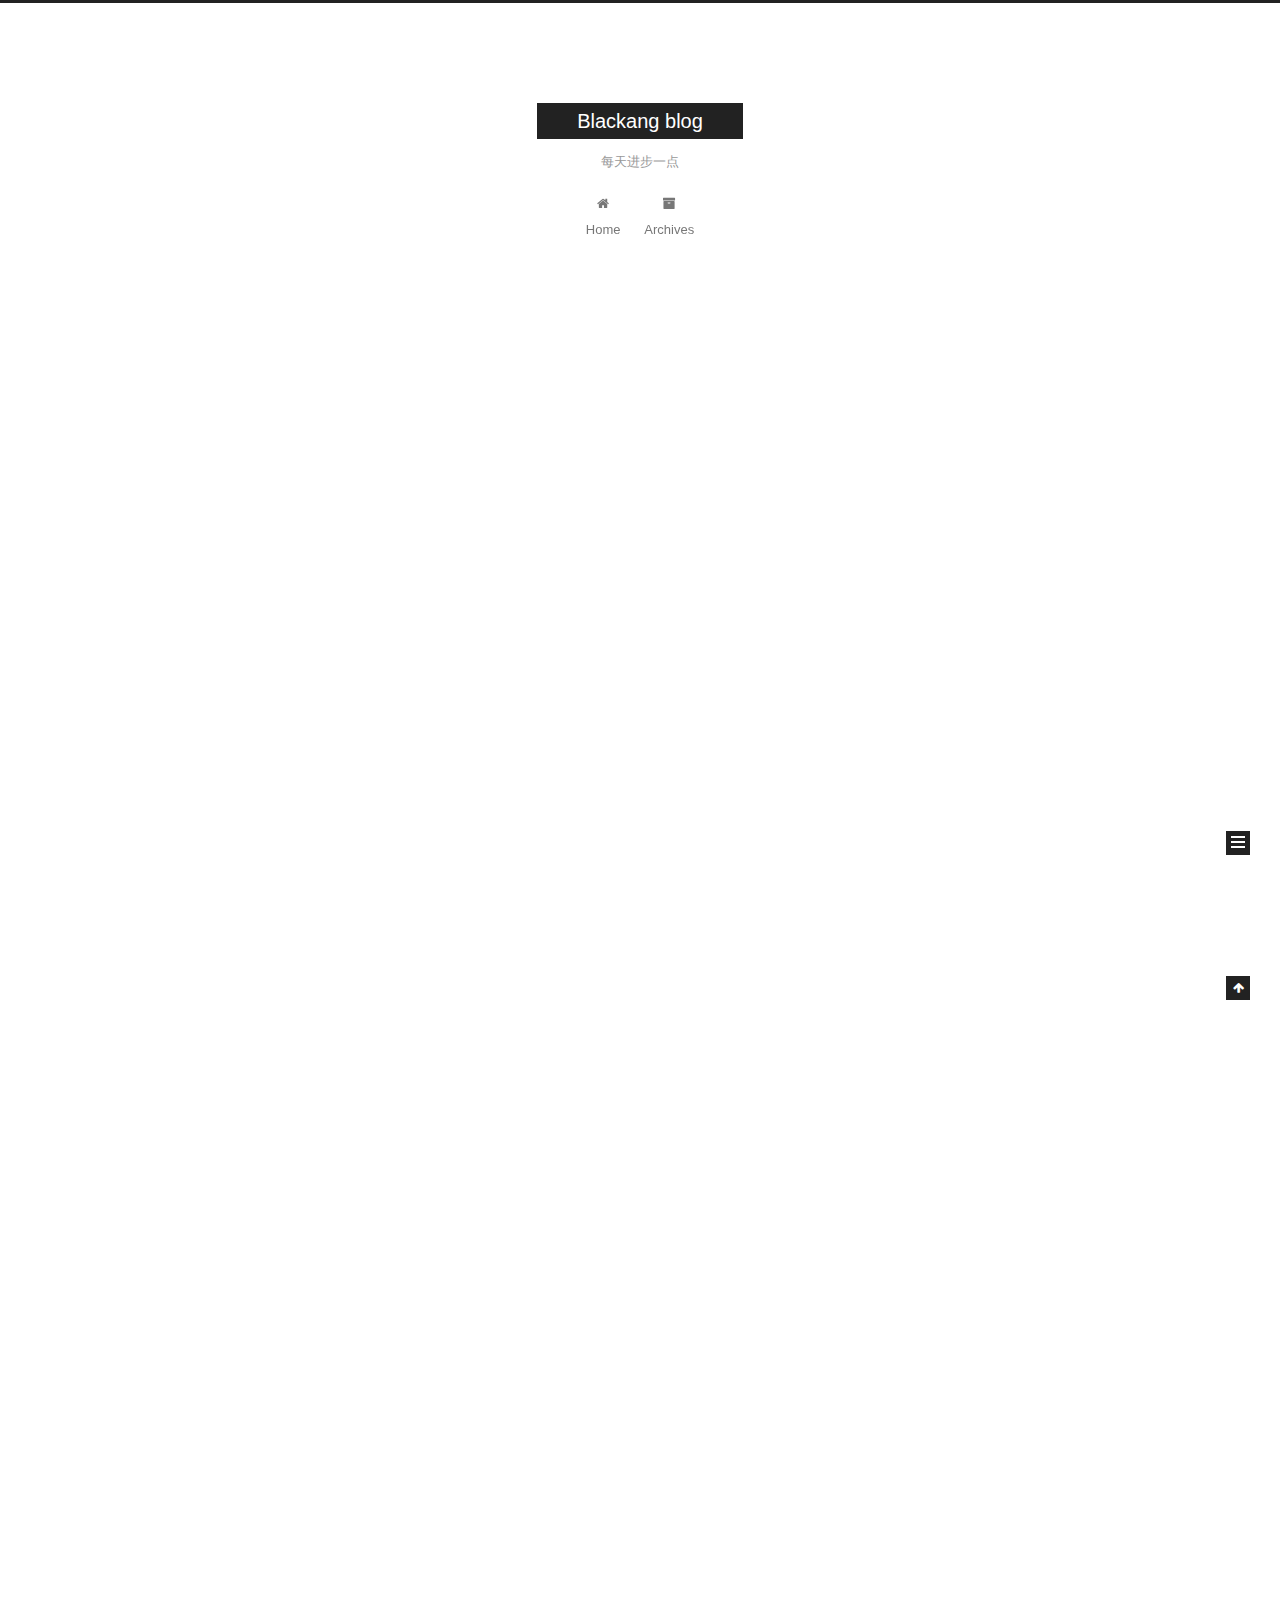
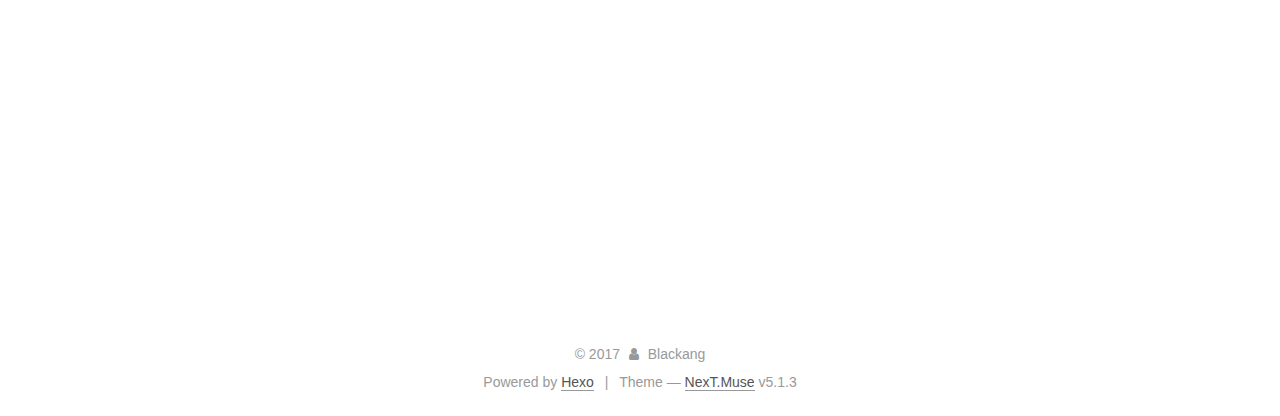
<file: index.html>
<!DOCTYPE html>



  


<html class="theme-next muse use-motion" lang="en">
<head>
  <meta charset="UTF-8"/>
<meta http-equiv="X-UA-Compatible" content="IE=edge" />
<meta name="viewport" content="width=device-width, initial-scale=1, maximum-scale=1"/>
<meta name="theme-color" content="#222">









<meta http-equiv="Cache-Control" content="no-transform" />
<meta http-equiv="Cache-Control" content="no-siteapp" />
















  
  
  <link href="/lib/fancybox/source/jquery.fancybox.css?v=2.1.5" rel="stylesheet" type="text/css" />







<link href="/lib/font-awesome/css/font-awesome.min.css?v=4.6.2" rel="stylesheet" type="text/css" />

<link href="/css/main.css?v=5.1.3" rel="stylesheet" type="text/css" />


  <link rel="apple-touch-icon" sizes="180x180" href="/images/apple-touch-icon-next.png?v=5.1.3">


  <link rel="icon" type="image/png" sizes="32x32" href="/images/favicon-32x32-next.png?v=5.1.3">


  <link rel="icon" type="image/png" sizes="16x16" href="/images/favicon-16x16-next.png?v=5.1.3">


  <link rel="mask-icon" href="/images/logo.svg?v=5.1.3" color="#222">





  <meta name="keywords" content="Hexo, NexT" />





  <link rel="alternate" href="/atom.xml" title="Blackang blog" type="application/atom+xml" />






<meta name="description" content="技术需要不断的积累">
<meta property="og:type" content="website">
<meta property="og:title" content="Blackang blog">
<meta property="og:url" content="http://yoursite.com/index.html">
<meta property="og:site_name" content="Blackang blog">
<meta property="og:description" content="技术需要不断的积累">
<meta property="og:locale" content="en">
<meta name="twitter:card" content="summary">
<meta name="twitter:title" content="Blackang blog">
<meta name="twitter:description" content="技术需要不断的积累">



<script type="text/javascript" id="hexo.configurations">
  var NexT = window.NexT || {};
  var CONFIG = {
    root: '/',
    scheme: 'Muse',
    version: '5.1.3',
    sidebar: {"position":"left","display":"post","offset":12,"b2t":false,"scrollpercent":false,"onmobile":false},
    fancybox: true,
    tabs: true,
    motion: {"enable":true,"async":false,"transition":{"post_block":"fadeIn","post_header":"slideDownIn","post_body":"slideDownIn","coll_header":"slideLeftIn","sidebar":"slideUpIn"}},
    duoshuo: {
      userId: '0',
      author: 'Author'
    },
    algolia: {
      applicationID: '',
      apiKey: '',
      indexName: '',
      hits: {"per_page":10},
      labels: {"input_placeholder":"Search for Posts","hits_empty":"We didn't find any results for the search: ${query}","hits_stats":"${hits} results found in ${time} ms"}
    }
  };
</script>



  <link rel="canonical" href="http://yoursite.com/"/>





  <title>Blackang blog</title>
  








</head>

<body itemscope itemtype="http://schema.org/WebPage" lang="en">

  
  
    
  

  <div class="container sidebar-position-left 
  page-home">
    <div class="headband"></div>

    <header id="header" class="header" itemscope itemtype="http://schema.org/WPHeader">
      <div class="header-inner"><div class="site-brand-wrapper">
  <div class="site-meta ">
    

    <div class="custom-logo-site-title">
      <a href="/"  class="brand" rel="start">
        <span class="logo-line-before"><i></i></span>
        <span class="site-title">Blackang blog</span>
        <span class="logo-line-after"><i></i></span>
      </a>
    </div>
      
        <p class="site-subtitle">每天进步一点</p>
      
  </div>

  <div class="site-nav-toggle">
    <button>
      <span class="btn-bar"></span>
      <span class="btn-bar"></span>
      <span class="btn-bar"></span>
    </button>
  </div>
</div>

<nav class="site-nav">
  

  
    <ul id="menu" class="menu">
      
        
        <li class="menu-item menu-item-home">
          <a href="/" rel="section">
            
              <i class="menu-item-icon fa fa-fw fa-home"></i> <br />
            
            Home
          </a>
        </li>
      
        
        <li class="menu-item menu-item-archives">
          <a href="/archives/" rel="section">
            
              <i class="menu-item-icon fa fa-fw fa-archive"></i> <br />
            
            Archives
          </a>
        </li>
      

      
    </ul>
  

  
</nav>



 </div>
    </header>

    <main id="main" class="main">
      <div class="main-inner">
        <div class="content-wrap">
          <div id="content" class="content">
            
  <section id="posts" class="posts-expand">
    
      

  

  
  
  

  <article class="post post-type-normal" itemscope itemtype="http://schema.org/Article">
  
  
  
  <div class="post-block">
    <link itemprop="mainEntityOfPage" href="http://yoursite.com/2017/10/14/hello-world/">

    <span hidden itemprop="author" itemscope itemtype="http://schema.org/Person">
      <meta itemprop="name" content="Blackang">
      <meta itemprop="description" content="">
      <meta itemprop="image" content="/images/avatar.gif">
    </span>

    <span hidden itemprop="publisher" itemscope itemtype="http://schema.org/Organization">
      <meta itemprop="name" content="Blackang blog">
    </span>

    
      <header class="post-header">

        
        
          <h1 class="post-title" itemprop="name headline">
                
                <a class="post-title-link" href="/2017/10/14/hello-world/" itemprop="url">Hello World</a></h1>
        

        <div class="post-meta">
          <span class="post-time">
            
              <span class="post-meta-item-icon">
                <i class="fa fa-calendar-o"></i>
              </span>
              
                <span class="post-meta-item-text">Posted on</span>
              
              <time title="Post created" itemprop="dateCreated datePublished" datetime="2017-10-14T13:26:57+08:00">
                2017-10-14
              </time>
            

            

            
          </span>

          

          
            
          

          
          

          

          

          

        </div>
      </header>
    

    
    
    
    <div class="post-body" itemprop="articleBody">

      
      

      
        
          
            <p>Welcome to <a href="https://hexo.io/" target="_blank" rel="external">Hexo</a>! This is your very first post. Check <a href="https://hexo.io/docs/" target="_blank" rel="external">documentation</a> for more info. If you get any problems when using Hexo, you can find the answer in <a href="https://hexo.io/docs/troubleshooting.html" target="_blank" rel="external">troubleshooting</a> or you can ask me on <a href="https://github.com/hexojs/hexo/issues" target="_blank" rel="external">GitHub</a>.</p>
<h2 id="Quick-Start"><a href="#Quick-Start" class="headerlink" title="Quick Start"></a>Quick Start</h2><h3 id="Create-a-new-post"><a href="#Create-a-new-post" class="headerlink" title="Create a new post"></a>Create a new post</h3><figure class="highlight bash"><table><tr><td class="gutter"><pre><div class="line">1</div></pre></td><td class="code"><pre><div class="line">$ hexo new <span class="string">"My New Post"</span></div></pre></td></tr></table></figure>
<p>More info: <a href="https://hexo.io/docs/writing.html" target="_blank" rel="external">Writing</a></p>
<h3 id="Run-server"><a href="#Run-server" class="headerlink" title="Run server"></a>Run server</h3><figure class="highlight bash"><table><tr><td class="gutter"><pre><div class="line">1</div></pre></td><td class="code"><pre><div class="line">$ hexo server</div></pre></td></tr></table></figure>
<p>More info: <a href="https://hexo.io/docs/server.html" target="_blank" rel="external">Server</a></p>
<h3 id="Generate-static-files"><a href="#Generate-static-files" class="headerlink" title="Generate static files"></a>Generate static files</h3><figure class="highlight bash"><table><tr><td class="gutter"><pre><div class="line">1</div></pre></td><td class="code"><pre><div class="line">$ hexo generate</div></pre></td></tr></table></figure>
<p>More info: <a href="https://hexo.io/docs/generating.html" target="_blank" rel="external">Generating</a></p>
<h3 id="Deploy-to-remote-sites"><a href="#Deploy-to-remote-sites" class="headerlink" title="Deploy to remote sites"></a>Deploy to remote sites</h3><figure class="highlight bash"><table><tr><td class="gutter"><pre><div class="line">1</div></pre></td><td class="code"><pre><div class="line">$ hexo deploy</div></pre></td></tr></table></figure>
<p>More info: <a href="https://hexo.io/docs/deployment.html" target="_blank" rel="external">Deployment</a></p>

          
        
      
    </div>
    
    
    

    

    

    

    <footer class="post-footer">
      

      

      

      
      
        <div class="post-eof"></div>
      
    </footer>
  </div>
  
  
  
  </article>


    
      

  

  
  
  

  <article class="post post-type-normal" itemscope itemtype="http://schema.org/Article">
  
  
  
  <div class="post-block">
    <link itemprop="mainEntityOfPage" href="http://yoursite.com/2017/10/12/my-test/">

    <span hidden itemprop="author" itemscope itemtype="http://schema.org/Person">
      <meta itemprop="name" content="Blackang">
      <meta itemprop="description" content="">
      <meta itemprop="image" content="/images/avatar.gif">
    </span>

    <span hidden itemprop="publisher" itemscope itemtype="http://schema.org/Organization">
      <meta itemprop="name" content="Blackang blog">
    </span>

    
      <header class="post-header">

        
        
          <h1 class="post-title" itemprop="name headline">
                
                <a class="post-title-link" href="/2017/10/12/my-test/" itemprop="url">my_test</a></h1>
        

        <div class="post-meta">
          <span class="post-time">
            
              <span class="post-meta-item-icon">
                <i class="fa fa-calendar-o"></i>
              </span>
              
                <span class="post-meta-item-text">Posted on</span>
              
              <time title="Post created" itemprop="dateCreated datePublished" datetime="2017-10-12T10:32:32+08:00">
                2017-10-12
              </time>
            

            

            
          </span>

          

          
            
          

          
          

          

          

          

        </div>
      </header>
    

    
    
    
    <div class="post-body" itemprop="articleBody">

      
      

      
        
          
            <p>this is my_first scrapy spider !</p>

          
        
      
    </div>
    
    
    

    

    

    

    <footer class="post-footer">
      

      

      

      
      
        <div class="post-eof"></div>
      
    </footer>
  </div>
  
  
  
  </article>


    
      

  

  
  
  

  <article class="post post-type-normal" itemscope itemtype="http://schema.org/Article">
  
  
  
  <div class="post-block">
    <link itemprop="mainEntityOfPage" href="http://yoursite.com/2017/10/12/my_test_2/">

    <span hidden itemprop="author" itemscope itemtype="http://schema.org/Person">
      <meta itemprop="name" content="Blackang">
      <meta itemprop="description" content="">
      <meta itemprop="image" content="/images/avatar.gif">
    </span>

    <span hidden itemprop="publisher" itemscope itemtype="http://schema.org/Organization">
      <meta itemprop="name" content="Blackang blog">
    </span>

    
      <header class="post-header">

        
        
          <h1 class="post-title" itemprop="name headline">
                
                <a class="post-title-link" href="/2017/10/12/my_test_2/" itemprop="url">my_test</a></h1>
        

        <div class="post-meta">
          <span class="post-time">
            
              <span class="post-meta-item-icon">
                <i class="fa fa-calendar-o"></i>
              </span>
              
                <span class="post-meta-item-text">Posted on</span>
              
              <time title="Post created" itemprop="dateCreated datePublished" datetime="2017-10-12T10:32:32+08:00">
                2017-10-12
              </time>
            

            

            
          </span>

          

          
            
          

          
          

          

          

          

        </div>
      </header>
    

    
    
    
    <div class="post-body" itemprop="articleBody">

      
      

      
        
          
            <p>test more PC toger</p>

          
        
      
    </div>
    
    
    

    

    

    

    <footer class="post-footer">
      

      

      

      
      
        <div class="post-eof"></div>
      
    </footer>
  </div>
  
  
  
  </article>


    
  </section>

  


          </div>
          


          

        </div>
        
          
  
  <div class="sidebar-toggle">
    <div class="sidebar-toggle-line-wrap">
      <span class="sidebar-toggle-line sidebar-toggle-line-first"></span>
      <span class="sidebar-toggle-line sidebar-toggle-line-middle"></span>
      <span class="sidebar-toggle-line sidebar-toggle-line-last"></span>
    </div>
  </div>

  <aside id="sidebar" class="sidebar">
    
    <div class="sidebar-inner">

      

      

      <section class="site-overview-wrap sidebar-panel sidebar-panel-active">
        <div class="site-overview">
          <div class="site-author motion-element" itemprop="author" itemscope itemtype="http://schema.org/Person">
            
              <p class="site-author-name" itemprop="name">Blackang</p>
              <p class="site-description motion-element" itemprop="description">技术需要不断的积累</p>
          </div>

          <nav class="site-state motion-element">

            
              <div class="site-state-item site-state-posts">
              
                <a href="/archives/">
              
                  <span class="site-state-item-count">3</span>
                  <span class="site-state-item-name">posts</span>
                </a>
              </div>
            

            

            

          </nav>

          
            <div class="feed-link motion-element">
              <a href="/atom.xml" rel="alternate">
                <i class="fa fa-rss"></i>
                RSS
              </a>
            </div>
          

          <div class="links-of-author motion-element">
            
          </div>

          
          

          
          

          

        </div>
      </section>

      

      

    </div>
  </aside>


        
      </div>
    </main>

    <footer id="footer" class="footer">
      <div class="footer-inner">
        <div class="copyright">&copy; <span itemprop="copyrightYear">2017</span>
  <span class="with-love">
    <i class="fa fa-user"></i>
  </span>
  <span class="author" itemprop="copyrightHolder">Blackang</span>

  
</div>


  <div class="powered-by">Powered by <a class="theme-link" target="_blank" href="https://hexo.io">Hexo</a></div>



  <span class="post-meta-divider">|</span>



  <div class="theme-info">Theme &mdash; <a class="theme-link" target="_blank" href="https://github.com/iissnan/hexo-theme-next">NexT.Muse</a> v5.1.3</div>




        







        
      </div>
    </footer>

    
      <div class="back-to-top">
        <i class="fa fa-arrow-up"></i>
        
      </div>
    

    

  </div>

  

<script type="text/javascript">
  if (Object.prototype.toString.call(window.Promise) !== '[object Function]') {
    window.Promise = null;
  }
</script>









  












  
  
    <script type="text/javascript" src="/lib/jquery/index.js?v=2.1.3"></script>
  

  
  
    <script type="text/javascript" src="/lib/fastclick/lib/fastclick.min.js?v=1.0.6"></script>
  

  
  
    <script type="text/javascript" src="/lib/jquery_lazyload/jquery.lazyload.js?v=1.9.7"></script>
  

  
  
    <script type="text/javascript" src="/lib/velocity/velocity.min.js?v=1.2.1"></script>
  

  
  
    <script type="text/javascript" src="/lib/velocity/velocity.ui.min.js?v=1.2.1"></script>
  

  
  
    <script type="text/javascript" src="/lib/fancybox/source/jquery.fancybox.pack.js?v=2.1.5"></script>
  


  


  <script type="text/javascript" src="/js/src/utils.js?v=5.1.3"></script>

  <script type="text/javascript" src="/js/src/motion.js?v=5.1.3"></script>



  
  

  

  


  <script type="text/javascript" src="/js/src/bootstrap.js?v=5.1.3"></script>



  


  




	





  





  












  





  

  

  
  

  

  

  

</body>
</html>
</file>
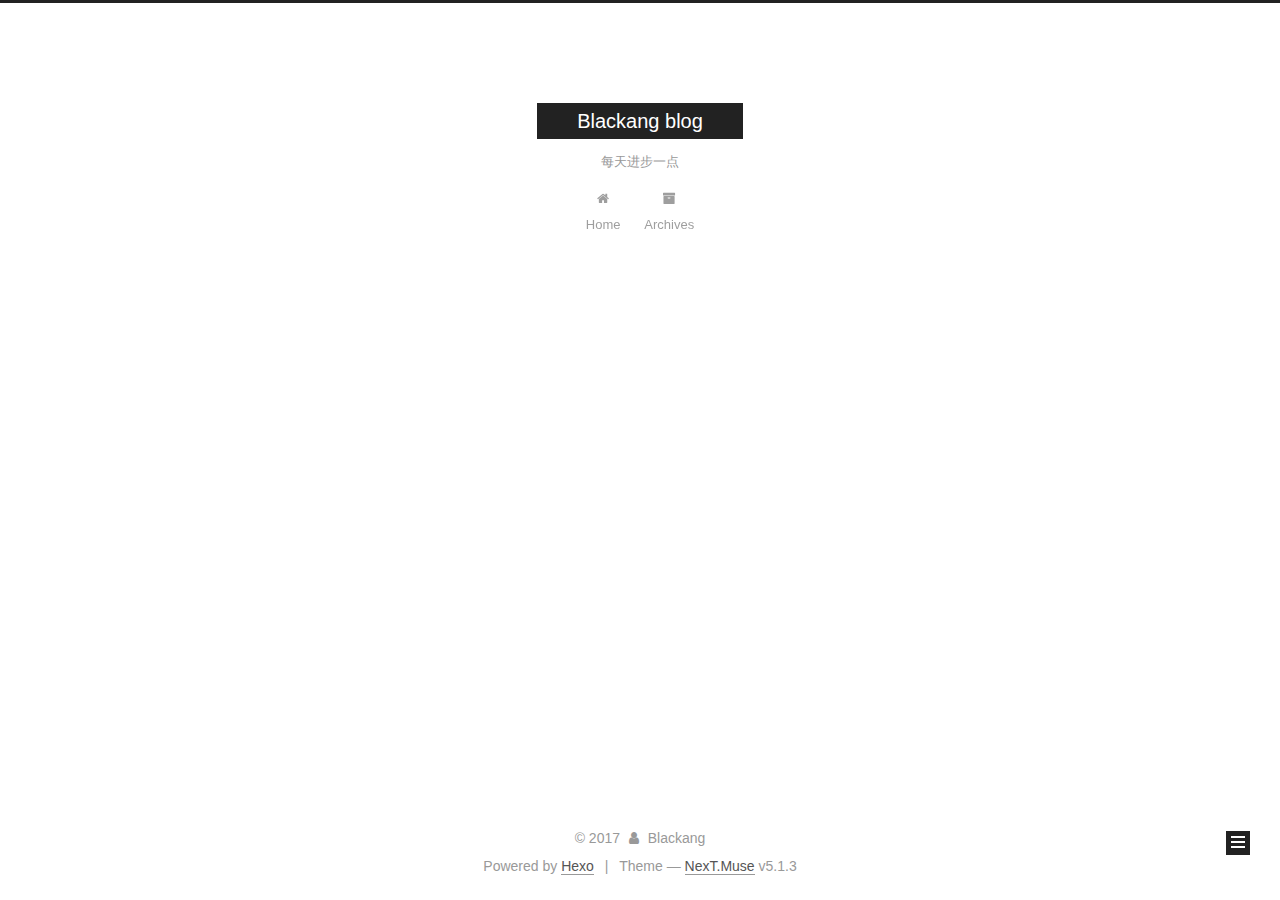
<file: archives/index.html>
<!DOCTYPE html>



  


<html class="theme-next muse use-motion" lang="en">
<head>
  <meta charset="UTF-8"/>
<meta http-equiv="X-UA-Compatible" content="IE=edge" />
<meta name="viewport" content="width=device-width, initial-scale=1, maximum-scale=1"/>
<meta name="theme-color" content="#222">









<meta http-equiv="Cache-Control" content="no-transform" />
<meta http-equiv="Cache-Control" content="no-siteapp" />
















  
  
  <link href="/lib/fancybox/source/jquery.fancybox.css?v=2.1.5" rel="stylesheet" type="text/css" />







<link href="/lib/font-awesome/css/font-awesome.min.css?v=4.6.2" rel="stylesheet" type="text/css" />

<link href="/css/main.css?v=5.1.3" rel="stylesheet" type="text/css" />


  <link rel="apple-touch-icon" sizes="180x180" href="/images/apple-touch-icon-next.png?v=5.1.3">


  <link rel="icon" type="image/png" sizes="32x32" href="/images/favicon-32x32-next.png?v=5.1.3">


  <link rel="icon" type="image/png" sizes="16x16" href="/images/favicon-16x16-next.png?v=5.1.3">


  <link rel="mask-icon" href="/images/logo.svg?v=5.1.3" color="#222">





  <meta name="keywords" content="Hexo, NexT" />





  <link rel="alternate" href="/atom.xml" title="Blackang blog" type="application/atom+xml" />






<meta name="description" content="技术需要不断的积累">
<meta property="og:type" content="website">
<meta property="og:title" content="Blackang blog">
<meta property="og:url" content="http://yoursite.com/archives/index.html">
<meta property="og:site_name" content="Blackang blog">
<meta property="og:description" content="技术需要不断的积累">
<meta property="og:locale" content="en">
<meta name="twitter:card" content="summary">
<meta name="twitter:title" content="Blackang blog">
<meta name="twitter:description" content="技术需要不断的积累">



<script type="text/javascript" id="hexo.configurations">
  var NexT = window.NexT || {};
  var CONFIG = {
    root: '/',
    scheme: 'Muse',
    version: '5.1.3',
    sidebar: {"position":"left","display":"post","offset":12,"b2t":false,"scrollpercent":false,"onmobile":false},
    fancybox: true,
    tabs: true,
    motion: {"enable":true,"async":false,"transition":{"post_block":"fadeIn","post_header":"slideDownIn","post_body":"slideDownIn","coll_header":"slideLeftIn","sidebar":"slideUpIn"}},
    duoshuo: {
      userId: '0',
      author: 'Author'
    },
    algolia: {
      applicationID: '',
      apiKey: '',
      indexName: '',
      hits: {"per_page":10},
      labels: {"input_placeholder":"Search for Posts","hits_empty":"We didn't find any results for the search: ${query}","hits_stats":"${hits} results found in ${time} ms"}
    }
  };
</script>



  <link rel="canonical" href="http://yoursite.com/archives/"/>





  <title>Archive | Blackang blog</title>
  








</head>

<body itemscope itemtype="http://schema.org/WebPage" lang="en">

  
  
    
  

  <div class="container sidebar-position-left page-archive">
    <div class="headband"></div>

    <header id="header" class="header" itemscope itemtype="http://schema.org/WPHeader">
      <div class="header-inner"><div class="site-brand-wrapper">
  <div class="site-meta ">
    

    <div class="custom-logo-site-title">
      <a href="/"  class="brand" rel="start">
        <span class="logo-line-before"><i></i></span>
        <span class="site-title">Blackang blog</span>
        <span class="logo-line-after"><i></i></span>
      </a>
    </div>
      
        <p class="site-subtitle">每天进步一点</p>
      
  </div>

  <div class="site-nav-toggle">
    <button>
      <span class="btn-bar"></span>
      <span class="btn-bar"></span>
      <span class="btn-bar"></span>
    </button>
  </div>
</div>

<nav class="site-nav">
  

  
    <ul id="menu" class="menu">
      
        
        <li class="menu-item menu-item-home">
          <a href="/" rel="section">
            
              <i class="menu-item-icon fa fa-fw fa-home"></i> <br />
            
            Home
          </a>
        </li>
      
        
        <li class="menu-item menu-item-archives">
          <a href="/archives/" rel="section">
            
              <i class="menu-item-icon fa fa-fw fa-archive"></i> <br />
            
            Archives
          </a>
        </li>
      

      
    </ul>
  

  
</nav>



 </div>
    </header>

    <main id="main" class="main">
      <div class="main-inner">
        <div class="content-wrap">
          <div id="content" class="content">
            

  
  
  
  <div class="post-block archive">
    <div id="posts" class="posts-collapse">
      <span class="archive-move-on"></span>

      <span class="archive-page-counter">
        
        
        
          
        
        Um..! 3 posts in total. Keep on posting.
      </span>

      

        
        
        

        
          
          <div class="collection-title">
            <h1 class="archive-year" id="archive-year-2017">2017</h1>
          </div>
        
        

        

  <article class="post post-type-normal" itemscope itemtype="http://schema.org/Article">
    <header class="post-header">

      <h2 class="post-title">
        
            <a class="post-title-link" href="/2017/10/14/hello-world/" itemprop="url">
              
                <span itemprop="name">Hello World</span>
              
            </a>
        
      </h2>

      <div class="post-meta">
        <time class="post-time" itemprop="dateCreated"
              datetime="2017-10-14T13:26:57+08:00"
              content="2017-10-14" >
          10-14
        </time>
      </div>

    </header>
  </article>



      

        
        
        

        
        

        

  <article class="post post-type-normal" itemscope itemtype="http://schema.org/Article">
    <header class="post-header">

      <h2 class="post-title">
        
            <a class="post-title-link" href="/2017/10/12/my-test/" itemprop="url">
              
                <span itemprop="name">my_test</span>
              
            </a>
        
      </h2>

      <div class="post-meta">
        <time class="post-time" itemprop="dateCreated"
              datetime="2017-10-12T10:32:32+08:00"
              content="2017-10-12" >
          10-12
        </time>
      </div>

    </header>
  </article>



      

        
        
        

        
        

        

  <article class="post post-type-normal" itemscope itemtype="http://schema.org/Article">
    <header class="post-header">

      <h2 class="post-title">
        
            <a class="post-title-link" href="/2017/10/12/my_test_2/" itemprop="url">
              
                <span itemprop="name">my_test</span>
              
            </a>
        
      </h2>

      <div class="post-meta">
        <time class="post-time" itemprop="dateCreated"
              datetime="2017-10-12T10:32:32+08:00"
              content="2017-10-12" >
          10-12
        </time>
      </div>

    </header>
  </article>



      

    </div>
  </div>
  
  
  

  



          </div>
          


          

        </div>
        
          
  
  <div class="sidebar-toggle">
    <div class="sidebar-toggle-line-wrap">
      <span class="sidebar-toggle-line sidebar-toggle-line-first"></span>
      <span class="sidebar-toggle-line sidebar-toggle-line-middle"></span>
      <span class="sidebar-toggle-line sidebar-toggle-line-last"></span>
    </div>
  </div>

  <aside id="sidebar" class="sidebar">
    
    <div class="sidebar-inner">

      

      

      <section class="site-overview-wrap sidebar-panel sidebar-panel-active">
        <div class="site-overview">
          <div class="site-author motion-element" itemprop="author" itemscope itemtype="http://schema.org/Person">
            
              <p class="site-author-name" itemprop="name">Blackang</p>
              <p class="site-description motion-element" itemprop="description">技术需要不断的积累</p>
          </div>

          <nav class="site-state motion-element">

            
              <div class="site-state-item site-state-posts">
              
                <a href="/archives/">
              
                  <span class="site-state-item-count">3</span>
                  <span class="site-state-item-name">posts</span>
                </a>
              </div>
            

            

            

          </nav>

          
            <div class="feed-link motion-element">
              <a href="/atom.xml" rel="alternate">
                <i class="fa fa-rss"></i>
                RSS
              </a>
            </div>
          

          <div class="links-of-author motion-element">
            
          </div>

          
          

          
          

          

        </div>
      </section>

      

      

    </div>
  </aside>


        
      </div>
    </main>

    <footer id="footer" class="footer">
      <div class="footer-inner">
        <div class="copyright">&copy; <span itemprop="copyrightYear">2017</span>
  <span class="with-love">
    <i class="fa fa-user"></i>
  </span>
  <span class="author" itemprop="copyrightHolder">Blackang</span>

  
</div>


  <div class="powered-by">Powered by <a class="theme-link" target="_blank" href="https://hexo.io">Hexo</a></div>



  <span class="post-meta-divider">|</span>



  <div class="theme-info">Theme &mdash; <a class="theme-link" target="_blank" href="https://github.com/iissnan/hexo-theme-next">NexT.Muse</a> v5.1.3</div>




        







        
      </div>
    </footer>

    
      <div class="back-to-top">
        <i class="fa fa-arrow-up"></i>
        
      </div>
    

    

  </div>

  

<script type="text/javascript">
  if (Object.prototype.toString.call(window.Promise) !== '[object Function]') {
    window.Promise = null;
  }
</script>









  












  
  
    <script type="text/javascript" src="/lib/jquery/index.js?v=2.1.3"></script>
  

  
  
    <script type="text/javascript" src="/lib/fastclick/lib/fastclick.min.js?v=1.0.6"></script>
  

  
  
    <script type="text/javascript" src="/lib/jquery_lazyload/jquery.lazyload.js?v=1.9.7"></script>
  

  
  
    <script type="text/javascript" src="/lib/velocity/velocity.min.js?v=1.2.1"></script>
  

  
  
    <script type="text/javascript" src="/lib/velocity/velocity.ui.min.js?v=1.2.1"></script>
  

  
  
    <script type="text/javascript" src="/lib/fancybox/source/jquery.fancybox.pack.js?v=2.1.5"></script>
  


  


  <script type="text/javascript" src="/js/src/utils.js?v=5.1.3"></script>

  <script type="text/javascript" src="/js/src/motion.js?v=5.1.3"></script>



  
  

  

  


  <script type="text/javascript" src="/js/src/bootstrap.js?v=5.1.3"></script>



  


  




	





  





  












  





  

  

  
  

  

  

  

</body>
</html>
</file>
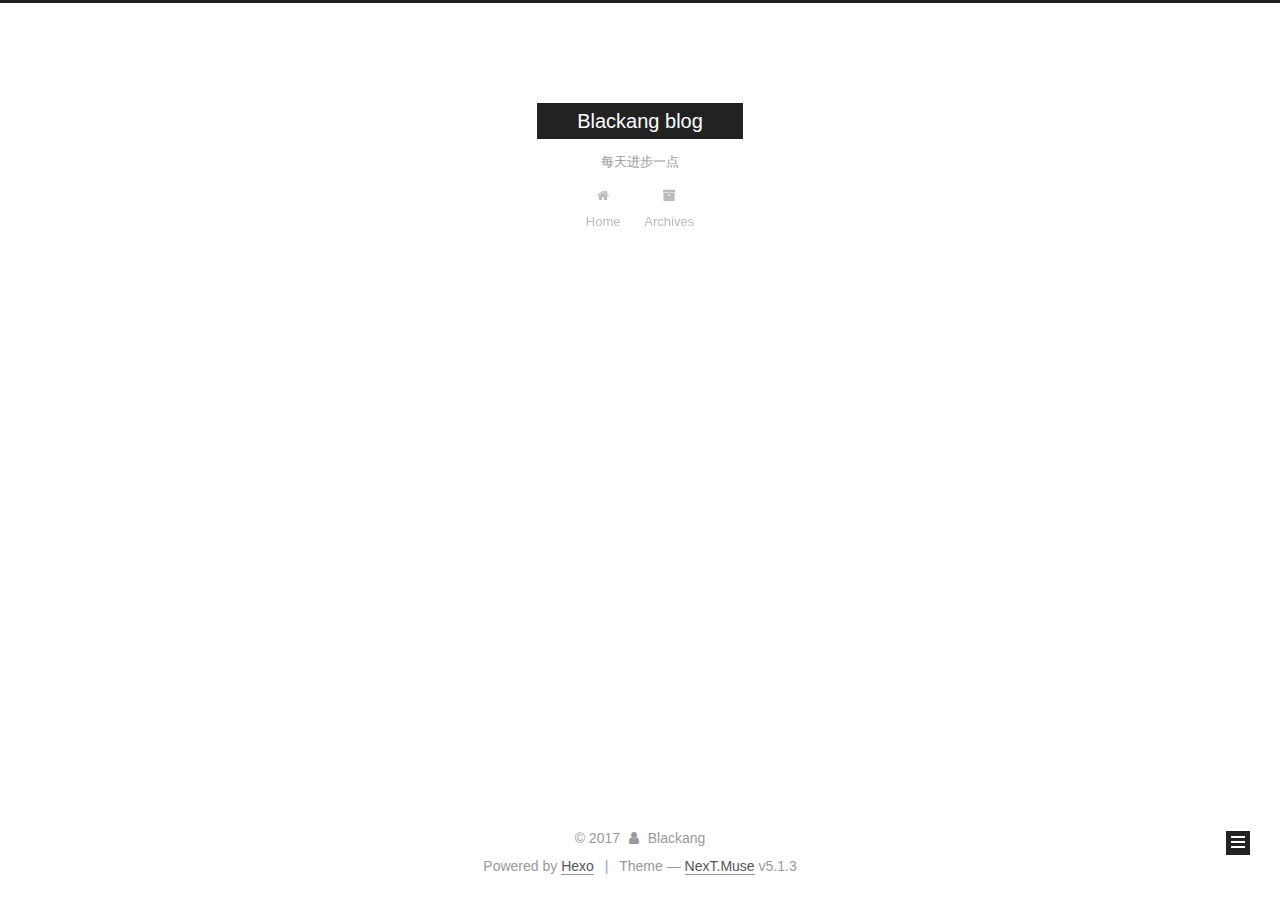
<file: archives/2017/index.html>
<!DOCTYPE html>



  


<html class="theme-next muse use-motion" lang="en">
<head>
  <meta charset="UTF-8"/>
<meta http-equiv="X-UA-Compatible" content="IE=edge" />
<meta name="viewport" content="width=device-width, initial-scale=1, maximum-scale=1"/>
<meta name="theme-color" content="#222">









<meta http-equiv="Cache-Control" content="no-transform" />
<meta http-equiv="Cache-Control" content="no-siteapp" />
















  
  
  <link href="/lib/fancybox/source/jquery.fancybox.css?v=2.1.5" rel="stylesheet" type="text/css" />







<link href="/lib/font-awesome/css/font-awesome.min.css?v=4.6.2" rel="stylesheet" type="text/css" />

<link href="/css/main.css?v=5.1.3" rel="stylesheet" type="text/css" />


  <link rel="apple-touch-icon" sizes="180x180" href="/images/apple-touch-icon-next.png?v=5.1.3">


  <link rel="icon" type="image/png" sizes="32x32" href="/images/favicon-32x32-next.png?v=5.1.3">


  <link rel="icon" type="image/png" sizes="16x16" href="/images/favicon-16x16-next.png?v=5.1.3">


  <link rel="mask-icon" href="/images/logo.svg?v=5.1.3" color="#222">





  <meta name="keywords" content="Hexo, NexT" />





  <link rel="alternate" href="/atom.xml" title="Blackang blog" type="application/atom+xml" />






<meta name="description" content="技术需要不断的积累">
<meta property="og:type" content="website">
<meta property="og:title" content="Blackang blog">
<meta property="og:url" content="http://yoursite.com/archives/2017/index.html">
<meta property="og:site_name" content="Blackang blog">
<meta property="og:description" content="技术需要不断的积累">
<meta property="og:locale" content="en">
<meta name="twitter:card" content="summary">
<meta name="twitter:title" content="Blackang blog">
<meta name="twitter:description" content="技术需要不断的积累">



<script type="text/javascript" id="hexo.configurations">
  var NexT = window.NexT || {};
  var CONFIG = {
    root: '/',
    scheme: 'Muse',
    version: '5.1.3',
    sidebar: {"position":"left","display":"post","offset":12,"b2t":false,"scrollpercent":false,"onmobile":false},
    fancybox: true,
    tabs: true,
    motion: {"enable":true,"async":false,"transition":{"post_block":"fadeIn","post_header":"slideDownIn","post_body":"slideDownIn","coll_header":"slideLeftIn","sidebar":"slideUpIn"}},
    duoshuo: {
      userId: '0',
      author: 'Author'
    },
    algolia: {
      applicationID: '',
      apiKey: '',
      indexName: '',
      hits: {"per_page":10},
      labels: {"input_placeholder":"Search for Posts","hits_empty":"We didn't find any results for the search: ${query}","hits_stats":"${hits} results found in ${time} ms"}
    }
  };
</script>



  <link rel="canonical" href="http://yoursite.com/archives/2017/"/>





  <title>Archive | Blackang blog</title>
  








</head>

<body itemscope itemtype="http://schema.org/WebPage" lang="en">

  
  
    
  

  <div class="container sidebar-position-left page-archive">
    <div class="headband"></div>

    <header id="header" class="header" itemscope itemtype="http://schema.org/WPHeader">
      <div class="header-inner"><div class="site-brand-wrapper">
  <div class="site-meta ">
    

    <div class="custom-logo-site-title">
      <a href="/"  class="brand" rel="start">
        <span class="logo-line-before"><i></i></span>
        <span class="site-title">Blackang blog</span>
        <span class="logo-line-after"><i></i></span>
      </a>
    </div>
      
        <p class="site-subtitle">每天进步一点</p>
      
  </div>

  <div class="site-nav-toggle">
    <button>
      <span class="btn-bar"></span>
      <span class="btn-bar"></span>
      <span class="btn-bar"></span>
    </button>
  </div>
</div>

<nav class="site-nav">
  

  
    <ul id="menu" class="menu">
      
        
        <li class="menu-item menu-item-home">
          <a href="/" rel="section">
            
              <i class="menu-item-icon fa fa-fw fa-home"></i> <br />
            
            Home
          </a>
        </li>
      
        
        <li class="menu-item menu-item-archives">
          <a href="/archives/" rel="section">
            
              <i class="menu-item-icon fa fa-fw fa-archive"></i> <br />
            
            Archives
          </a>
        </li>
      

      
    </ul>
  

  
</nav>



 </div>
    </header>

    <main id="main" class="main">
      <div class="main-inner">
        <div class="content-wrap">
          <div id="content" class="content">
            

  
  
  
  <div class="post-block archive">
    <div id="posts" class="posts-collapse">
      <span class="archive-move-on"></span>

      <span class="archive-page-counter">
        
        
        
          
        
        Um..! 2 posts in total. Keep on posting.
      </span>

      

        
        
        

        
          
          <div class="collection-title">
            <h1 class="archive-year" id="archive-year-2017">2017</h1>
          </div>
        
        

        

  <article class="post post-type-normal" itemscope itemtype="http://schema.org/Article">
    <header class="post-header">

      <h2 class="post-title">
        
            <a class="post-title-link" href="/2017/10/14/hello-world/" itemprop="url">
              
                <span itemprop="name">Hello World</span>
              
            </a>
        
      </h2>

      <div class="post-meta">
        <time class="post-time" itemprop="dateCreated"
              datetime="2017-10-14T13:26:57+08:00"
              content="2017-10-14" >
          10-14
        </time>
      </div>

    </header>
  </article>



      

        
        
        

        
        

        

  <article class="post post-type-normal" itemscope itemtype="http://schema.org/Article">
    <header class="post-header">

      <h2 class="post-title">
        
            <a class="post-title-link" href="/2017/10/12/my-test/" itemprop="url">
              
                <span itemprop="name">my_test</span>
              
            </a>
        
      </h2>

      <div class="post-meta">
        <time class="post-time" itemprop="dateCreated"
              datetime="2017-10-12T10:32:32+08:00"
              content="2017-10-12" >
          10-12
        </time>
      </div>

    </header>
  </article>



      

    </div>
  </div>
  
  
  

  



          </div>
          


          

        </div>
        
          
  
  <div class="sidebar-toggle">
    <div class="sidebar-toggle-line-wrap">
      <span class="sidebar-toggle-line sidebar-toggle-line-first"></span>
      <span class="sidebar-toggle-line sidebar-toggle-line-middle"></span>
      <span class="sidebar-toggle-line sidebar-toggle-line-last"></span>
    </div>
  </div>

  <aside id="sidebar" class="sidebar">
    
    <div class="sidebar-inner">

      

      

      <section class="site-overview-wrap sidebar-panel sidebar-panel-active">
        <div class="site-overview">
          <div class="site-author motion-element" itemprop="author" itemscope itemtype="http://schema.org/Person">
            
              <p class="site-author-name" itemprop="name">Blackang</p>
              <p class="site-description motion-element" itemprop="description">技术需要不断的积累</p>
          </div>

          <nav class="site-state motion-element">

            
              <div class="site-state-item site-state-posts">
              
                <a href="/archives/">
              
                  <span class="site-state-item-count">2</span>
                  <span class="site-state-item-name">posts</span>
                </a>
              </div>
            

            

            

          </nav>

          
            <div class="feed-link motion-element">
              <a href="/atom.xml" rel="alternate">
                <i class="fa fa-rss"></i>
                RSS
              </a>
            </div>
          

          <div class="links-of-author motion-element">
            
          </div>

          
          

          
          

          

        </div>
      </section>

      

      

    </div>
  </aside>


        
      </div>
    </main>

    <footer id="footer" class="footer">
      <div class="footer-inner">
        <div class="copyright">&copy; <span itemprop="copyrightYear">2017</span>
  <span class="with-love">
    <i class="fa fa-user"></i>
  </span>
  <span class="author" itemprop="copyrightHolder">Blackang</span>

  
</div>


  <div class="powered-by">Powered by <a class="theme-link" target="_blank" href="https://hexo.io">Hexo</a></div>



  <span class="post-meta-divider">|</span>



  <div class="theme-info">Theme &mdash; <a class="theme-link" target="_blank" href="https://github.com/iissnan/hexo-theme-next">NexT.Muse</a> v5.1.3</div>




        







        
      </div>
    </footer>

    
      <div class="back-to-top">
        <i class="fa fa-arrow-up"></i>
        
      </div>
    

    

  </div>

  

<script type="text/javascript">
  if (Object.prototype.toString.call(window.Promise) !== '[object Function]') {
    window.Promise = null;
  }
</script>









  












  
  
    <script type="text/javascript" src="/lib/jquery/index.js?v=2.1.3"></script>
  

  
  
    <script type="text/javascript" src="/lib/fastclick/lib/fastclick.min.js?v=1.0.6"></script>
  

  
  
    <script type="text/javascript" src="/lib/jquery_lazyload/jquery.lazyload.js?v=1.9.7"></script>
  

  
  
    <script type="text/javascript" src="/lib/velocity/velocity.min.js?v=1.2.1"></script>
  

  
  
    <script type="text/javascript" src="/lib/velocity/velocity.ui.min.js?v=1.2.1"></script>
  

  
  
    <script type="text/javascript" src="/lib/fancybox/source/jquery.fancybox.pack.js?v=2.1.5"></script>
  


  


  <script type="text/javascript" src="/js/src/utils.js?v=5.1.3"></script>

  <script type="text/javascript" src="/js/src/motion.js?v=5.1.3"></script>



  
  

  

  


  <script type="text/javascript" src="/js/src/bootstrap.js?v=5.1.3"></script>



  


  




	





  





  












  





  

  

  
  

  

  

  

</body>
</html>
</file>
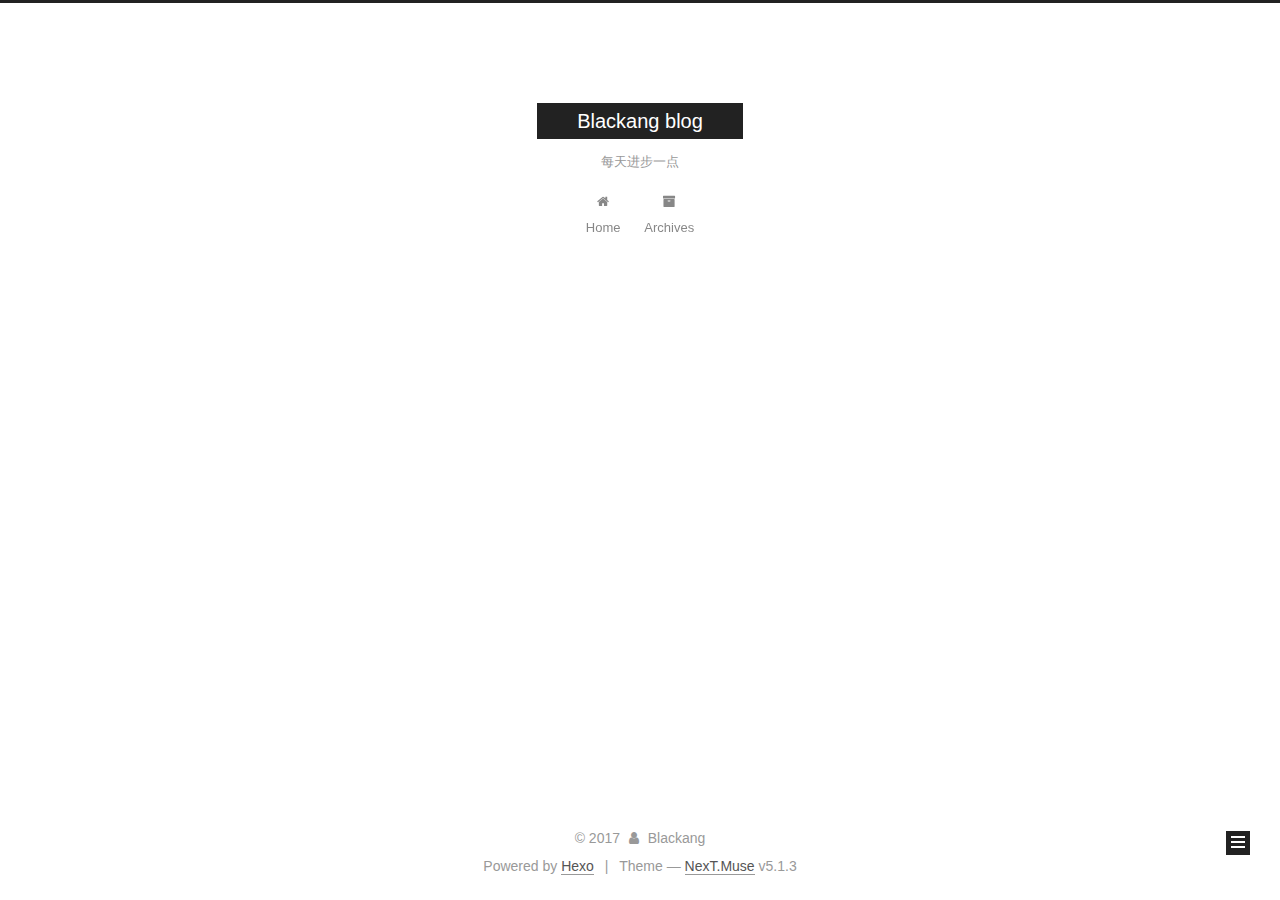
<file: archives/2017/10/index.html>
<!DOCTYPE html>



  


<html class="theme-next muse use-motion" lang="en">
<head>
  <meta charset="UTF-8"/>
<meta http-equiv="X-UA-Compatible" content="IE=edge" />
<meta name="viewport" content="width=device-width, initial-scale=1, maximum-scale=1"/>
<meta name="theme-color" content="#222">









<meta http-equiv="Cache-Control" content="no-transform" />
<meta http-equiv="Cache-Control" content="no-siteapp" />
















  
  
  <link href="/lib/fancybox/source/jquery.fancybox.css?v=2.1.5" rel="stylesheet" type="text/css" />







<link href="/lib/font-awesome/css/font-awesome.min.css?v=4.6.2" rel="stylesheet" type="text/css" />

<link href="/css/main.css?v=5.1.3" rel="stylesheet" type="text/css" />


  <link rel="apple-touch-icon" sizes="180x180" href="/images/apple-touch-icon-next.png?v=5.1.3">


  <link rel="icon" type="image/png" sizes="32x32" href="/images/favicon-32x32-next.png?v=5.1.3">


  <link rel="icon" type="image/png" sizes="16x16" href="/images/favicon-16x16-next.png?v=5.1.3">


  <link rel="mask-icon" href="/images/logo.svg?v=5.1.3" color="#222">





  <meta name="keywords" content="Hexo, NexT" />





  <link rel="alternate" href="/atom.xml" title="Blackang blog" type="application/atom+xml" />






<meta name="description" content="技术需要不断的积累">
<meta property="og:type" content="website">
<meta property="og:title" content="Blackang blog">
<meta property="og:url" content="http://yoursite.com/archives/2017/10/index.html">
<meta property="og:site_name" content="Blackang blog">
<meta property="og:description" content="技术需要不断的积累">
<meta property="og:locale" content="en">
<meta name="twitter:card" content="summary">
<meta name="twitter:title" content="Blackang blog">
<meta name="twitter:description" content="技术需要不断的积累">



<script type="text/javascript" id="hexo.configurations">
  var NexT = window.NexT || {};
  var CONFIG = {
    root: '/',
    scheme: 'Muse',
    version: '5.1.3',
    sidebar: {"position":"left","display":"post","offset":12,"b2t":false,"scrollpercent":false,"onmobile":false},
    fancybox: true,
    tabs: true,
    motion: {"enable":true,"async":false,"transition":{"post_block":"fadeIn","post_header":"slideDownIn","post_body":"slideDownIn","coll_header":"slideLeftIn","sidebar":"slideUpIn"}},
    duoshuo: {
      userId: '0',
      author: 'Author'
    },
    algolia: {
      applicationID: '',
      apiKey: '',
      indexName: '',
      hits: {"per_page":10},
      labels: {"input_placeholder":"Search for Posts","hits_empty":"We didn't find any results for the search: ${query}","hits_stats":"${hits} results found in ${time} ms"}
    }
  };
</script>



  <link rel="canonical" href="http://yoursite.com/archives/2017/10/"/>





  <title>Archive | Blackang blog</title>
  








</head>

<body itemscope itemtype="http://schema.org/WebPage" lang="en">

  
  
    
  

  <div class="container sidebar-position-left page-archive">
    <div class="headband"></div>

    <header id="header" class="header" itemscope itemtype="http://schema.org/WPHeader">
      <div class="header-inner"><div class="site-brand-wrapper">
  <div class="site-meta ">
    

    <div class="custom-logo-site-title">
      <a href="/"  class="brand" rel="start">
        <span class="logo-line-before"><i></i></span>
        <span class="site-title">Blackang blog</span>
        <span class="logo-line-after"><i></i></span>
      </a>
    </div>
      
        <p class="site-subtitle">每天进步一点</p>
      
  </div>

  <div class="site-nav-toggle">
    <button>
      <span class="btn-bar"></span>
      <span class="btn-bar"></span>
      <span class="btn-bar"></span>
    </button>
  </div>
</div>

<nav class="site-nav">
  

  
    <ul id="menu" class="menu">
      
        
        <li class="menu-item menu-item-home">
          <a href="/" rel="section">
            
              <i class="menu-item-icon fa fa-fw fa-home"></i> <br />
            
            Home
          </a>
        </li>
      
        
        <li class="menu-item menu-item-archives">
          <a href="/archives/" rel="section">
            
              <i class="menu-item-icon fa fa-fw fa-archive"></i> <br />
            
            Archives
          </a>
        </li>
      

      
    </ul>
  

  
</nav>



 </div>
    </header>

    <main id="main" class="main">
      <div class="main-inner">
        <div class="content-wrap">
          <div id="content" class="content">
            

  
  
  
  <div class="post-block archive">
    <div id="posts" class="posts-collapse">
      <span class="archive-move-on"></span>

      <span class="archive-page-counter">
        
        
        
          
        
        Um..! 3 posts in total. Keep on posting.
      </span>

      

        
        
        

        
          
          <div class="collection-title">
            <h1 class="archive-year" id="archive-year-2017">2017</h1>
          </div>
        
        

        

  <article class="post post-type-normal" itemscope itemtype="http://schema.org/Article">
    <header class="post-header">

      <h2 class="post-title">
        
            <a class="post-title-link" href="/2017/10/14/hello-world/" itemprop="url">
              
                <span itemprop="name">Hello World</span>
              
            </a>
        
      </h2>

      <div class="post-meta">
        <time class="post-time" itemprop="dateCreated"
              datetime="2017-10-14T13:26:57+08:00"
              content="2017-10-14" >
          10-14
        </time>
      </div>

    </header>
  </article>



      

        
        
        

        
        

        

  <article class="post post-type-normal" itemscope itemtype="http://schema.org/Article">
    <header class="post-header">

      <h2 class="post-title">
        
            <a class="post-title-link" href="/2017/10/12/my-test/" itemprop="url">
              
                <span itemprop="name">my_test</span>
              
            </a>
        
      </h2>

      <div class="post-meta">
        <time class="post-time" itemprop="dateCreated"
              datetime="2017-10-12T10:32:32+08:00"
              content="2017-10-12" >
          10-12
        </time>
      </div>

    </header>
  </article>



      

        
        
        

        
        

        

  <article class="post post-type-normal" itemscope itemtype="http://schema.org/Article">
    <header class="post-header">

      <h2 class="post-title">
        
            <a class="post-title-link" href="/2017/10/12/my_test_2/" itemprop="url">
              
                <span itemprop="name">my_test</span>
              
            </a>
        
      </h2>

      <div class="post-meta">
        <time class="post-time" itemprop="dateCreated"
              datetime="2017-10-12T10:32:32+08:00"
              content="2017-10-12" >
          10-12
        </time>
      </div>

    </header>
  </article>



      

    </div>
  </div>
  
  
  

  



          </div>
          


          

        </div>
        
          
  
  <div class="sidebar-toggle">
    <div class="sidebar-toggle-line-wrap">
      <span class="sidebar-toggle-line sidebar-toggle-line-first"></span>
      <span class="sidebar-toggle-line sidebar-toggle-line-middle"></span>
      <span class="sidebar-toggle-line sidebar-toggle-line-last"></span>
    </div>
  </div>

  <aside id="sidebar" class="sidebar">
    
    <div class="sidebar-inner">

      

      

      <section class="site-overview-wrap sidebar-panel sidebar-panel-active">
        <div class="site-overview">
          <div class="site-author motion-element" itemprop="author" itemscope itemtype="http://schema.org/Person">
            
              <p class="site-author-name" itemprop="name">Blackang</p>
              <p class="site-description motion-element" itemprop="description">技术需要不断的积累</p>
          </div>

          <nav class="site-state motion-element">

            
              <div class="site-state-item site-state-posts">
              
                <a href="/archives/">
              
                  <span class="site-state-item-count">3</span>
                  <span class="site-state-item-name">posts</span>
                </a>
              </div>
            

            

            

          </nav>

          
            <div class="feed-link motion-element">
              <a href="/atom.xml" rel="alternate">
                <i class="fa fa-rss"></i>
                RSS
              </a>
            </div>
          

          <div class="links-of-author motion-element">
            
          </div>

          
          

          
          

          

        </div>
      </section>

      

      

    </div>
  </aside>


        
      </div>
    </main>

    <footer id="footer" class="footer">
      <div class="footer-inner">
        <div class="copyright">&copy; <span itemprop="copyrightYear">2017</span>
  <span class="with-love">
    <i class="fa fa-user"></i>
  </span>
  <span class="author" itemprop="copyrightHolder">Blackang</span>

  
</div>


  <div class="powered-by">Powered by <a class="theme-link" target="_blank" href="https://hexo.io">Hexo</a></div>



  <span class="post-meta-divider">|</span>



  <div class="theme-info">Theme &mdash; <a class="theme-link" target="_blank" href="https://github.com/iissnan/hexo-theme-next">NexT.Muse</a> v5.1.3</div>




        







        
      </div>
    </footer>

    
      <div class="back-to-top">
        <i class="fa fa-arrow-up"></i>
        
      </div>
    

    

  </div>

  

<script type="text/javascript">
  if (Object.prototype.toString.call(window.Promise) !== '[object Function]') {
    window.Promise = null;
  }
</script>









  












  
  
    <script type="text/javascript" src="/lib/jquery/index.js?v=2.1.3"></script>
  

  
  
    <script type="text/javascript" src="/lib/fastclick/lib/fastclick.min.js?v=1.0.6"></script>
  

  
  
    <script type="text/javascript" src="/lib/jquery_lazyload/jquery.lazyload.js?v=1.9.7"></script>
  

  
  
    <script type="text/javascript" src="/lib/velocity/velocity.min.js?v=1.2.1"></script>
  

  
  
    <script type="text/javascript" src="/lib/velocity/velocity.ui.min.js?v=1.2.1"></script>
  

  
  
    <script type="text/javascript" src="/lib/fancybox/source/jquery.fancybox.pack.js?v=2.1.5"></script>
  


  


  <script type="text/javascript" src="/js/src/utils.js?v=5.1.3"></script>

  <script type="text/javascript" src="/js/src/motion.js?v=5.1.3"></script>



  
  

  

  


  <script type="text/javascript" src="/js/src/bootstrap.js?v=5.1.3"></script>



  


  




	





  





  












  





  

  

  
  

  

  

  

</body>
</html>
</file>
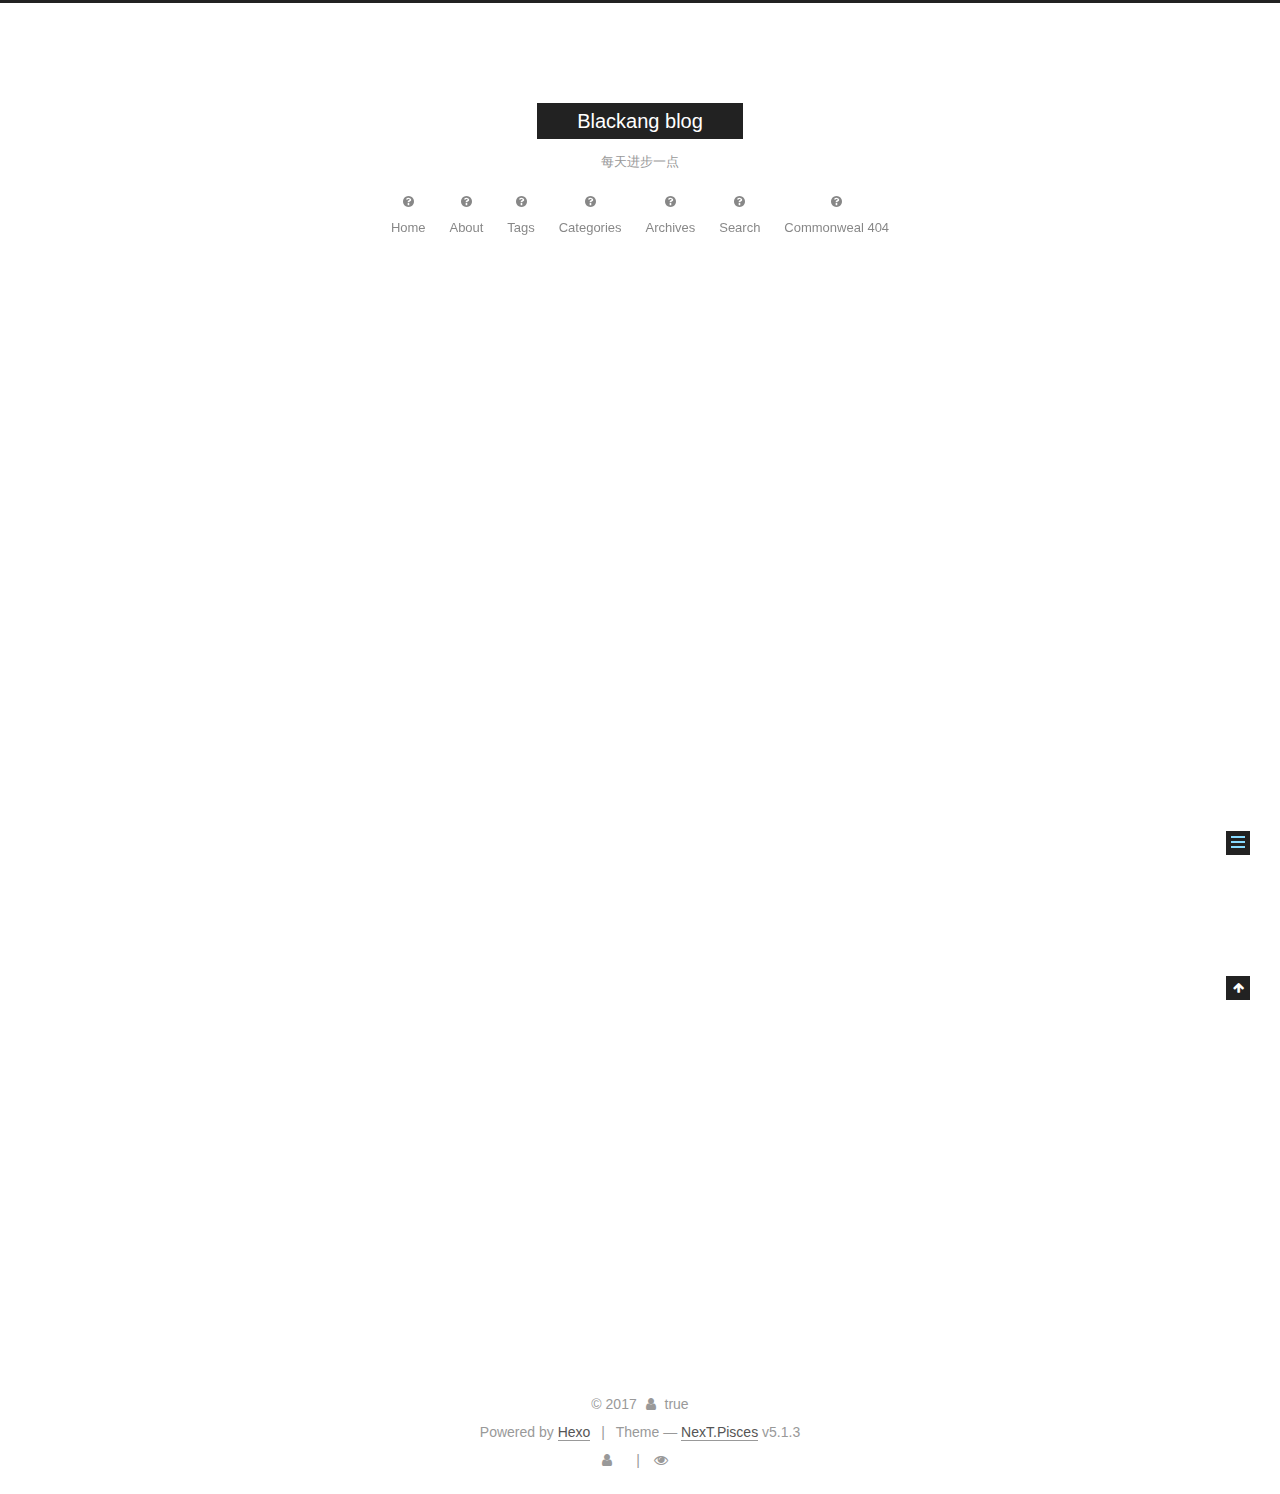
<file: 2017/10/12/hello-world/index.html>
<!DOCTYPE html>



  


<html class="theme-next pisces use-motion" lang="en">
<head>
  <meta charset="UTF-8"/>
<meta http-equiv="X-UA-Compatible" content="IE=edge" />
<meta name="viewport" content="width=device-width, initial-scale=1, maximum-scale=1"/>
<meta name="theme-color" content="#222">









<meta http-equiv="Cache-Control" content="no-transform" />
<meta http-equiv="Cache-Control" content="no-siteapp" />
















  
  
  <link href="/lib/fancybox/source/jquery.fancybox.css?v=2.1.5" rel="stylesheet" type="text/css" />







<link href="/lib/font-awesome/css/font-awesome.min.css?v=4.6.2" rel="stylesheet" type="text/css" />

<link href="/css/main.css?v=5.1.3" rel="stylesheet" type="text/css" />


  <link rel="apple-touch-icon" sizes="180x180" href="/images/apple-touch-icon-next.png?v=5.1.3">


  <link rel="icon" type="image/png" sizes="32x32" href="/images/favicon-32x32-next.png?v=5.1.3">


  <link rel="icon" type="image/png" sizes="16x16" href="/images/favicon-16x16-next.png?v=5.1.3">


  <link rel="mask-icon" href="/images/logo.svg?v=5.1.3" color="#222">





  <meta name="keywords" content="Blackang Blogs" />





  <link rel="alternate" href="/atom.xml" title="Blackang blog" type="application/atom+xml" />






<meta name="description" content="Welcome to Hexo! This is your very first post. Check documentation for more info. If you get any problems when using Hexo, you can find the answer in troubleshooting or you can ask me on GitHub. Quick">
<meta property="og:type" content="article">
<meta property="og:title" content="Hello World">
<meta property="og:url" content="http://yoursite.com/2017/10/12/hello-world/index.html">
<meta property="og:site_name" content="Blackang blog">
<meta property="og:description" content="Welcome to Hexo! This is your very first post. Check documentation for more info. If you get any problems when using Hexo, you can find the answer in troubleshooting or you can ask me on GitHub. Quick">
<meta property="og:locale" content="en">
<meta property="og:updated_time" content="2017-10-12T02:20:31.774Z">
<meta name="twitter:card" content="summary">
<meta name="twitter:title" content="Hello World">
<meta name="twitter:description" content="Welcome to Hexo! This is your very first post. Check documentation for more info. If you get any problems when using Hexo, you can find the answer in troubleshooting or you can ask me on GitHub. Quick">



<script type="text/javascript" id="hexo.configurations">
  var NexT = window.NexT || {};
  var CONFIG = {
    root: '/',
    scheme: 'Pisces',
    version: '5.1.3',
    sidebar: {"position":"left","display":"post","offset":12,"b2t":false,"scrollpercent":false,"onmobile":false},
    fancybox: true,
    tabs: true,
    motion: {"enable":true,"async":false,"transition":{"post_block":"fadeIn","post_header":"slideDownIn","post_body":"slideDownIn","coll_header":"slideLeftIn","sidebar":"slideUpIn"}},
    duoshuo: {
      userId: '0',
      author: 'Author'
    },
    algolia: {
      applicationID: '',
      apiKey: '',
      indexName: '',
      hits: {"per_page":10},
      labels: {"input_placeholder":"Search for Posts","hits_empty":"We didn't find any results for the search: ${query}","hits_stats":"${hits} results found in ${time} ms"}
    }
  };
</script>



  <link rel="canonical" href="http://yoursite.com/2017/10/12/hello-world/"/>





  <title>Hello World | Blackang blog</title>
  








</head>

<body itemscope itemtype="http://schema.org/WebPage" lang="en">

  
  
    
  

  <div class="container sidebar-position-left page-post-detail">
    <div class="headband"></div>

    <header id="header" class="header" itemscope itemtype="http://schema.org/WPHeader">
      <div class="header-inner"><div class="site-brand-wrapper">
  <div class="site-meta ">
    

    <div class="custom-logo-site-title">
      <a href="/"  class="brand" rel="start">
        <span class="logo-line-before"><i></i></span>
        <span class="site-title">Blackang blog</span>
        <span class="logo-line-after"><i></i></span>
      </a>
    </div>
      
        <p class="site-subtitle">每天进步一点</p>
      
  </div>

  <div class="site-nav-toggle">
    <button>
      <span class="btn-bar"></span>
      <span class="btn-bar"></span>
      <span class="btn-bar"></span>
    </button>
  </div>
</div>

<nav class="site-nav">
  

  
    <ul id="menu" class="menu">
      
        
        <li class="menu-item menu-item-home">
          <a href="/首页" rel="section">
            
              <i class="menu-item-icon fa fa-fw fa-question-circle"></i> <br />
            
            Home
          </a>
        </li>
      
        
        <li class="menu-item menu-item-about">
          <a href="/关于" rel="section">
            
              <i class="menu-item-icon fa fa-fw fa-question-circle"></i> <br />
            
            About
          </a>
        </li>
      
        
        <li class="menu-item menu-item-tags">
          <a href="/标签" rel="section">
            
              <i class="menu-item-icon fa fa-fw fa-question-circle"></i> <br />
            
            Tags
          </a>
        </li>
      
        
        <li class="menu-item menu-item-categories">
          <a href="/分类" rel="section">
            
              <i class="menu-item-icon fa fa-fw fa-question-circle"></i> <br />
            
            Categories
          </a>
        </li>
      
        
        <li class="menu-item menu-item-archives">
          <a href="/归档" rel="section">
            
              <i class="menu-item-icon fa fa-fw fa-question-circle"></i> <br />
            
            Archives
          </a>
        </li>
      
        
        <li class="menu-item menu-item-search">
          <a href="/搜索" rel="section">
            
              <i class="menu-item-icon fa fa-fw fa-question-circle"></i> <br />
            
            Search
          </a>
        </li>
      
        
        <li class="menu-item menu-item-commonweal">
          <a href="/公益404" rel="section">
            
              <i class="menu-item-icon fa fa-fw fa-question-circle"></i> <br />
            
            Commonweal 404
          </a>
        </li>
      

      
    </ul>
  

  
</nav>



 </div>
    </header>

    <main id="main" class="main">
      <div class="main-inner">
        <div class="content-wrap">
          <div id="content" class="content">
            

  <div id="posts" class="posts-expand">
    

  

  
  
  

  <article class="post post-type-normal" itemscope itemtype="http://schema.org/Article">
  
  
  
  <div class="post-block">
    <link itemprop="mainEntityOfPage" href="http://yoursite.com/2017/10/12/hello-world/">

    <span hidden itemprop="author" itemscope itemtype="http://schema.org/Person">
      <meta itemprop="name" content="Blackang">
      <meta itemprop="description" content="">
      <meta itemprop="image" content="/images/avatar.gif">
    </span>

    <span hidden itemprop="publisher" itemscope itemtype="http://schema.org/Organization">
      <meta itemprop="name" content="Blackang blog">
    </span>

    
      <header class="post-header">

        
        
          <h1 class="post-title" itemprop="name headline">Hello World</h1>
        

        <div class="post-meta">
          <span class="post-time">
            
              <span class="post-meta-item-icon">
                <i class="fa fa-calendar-o"></i>
              </span>
              
                <span class="post-meta-item-text">Posted on</span>
              
              <time title="Post created" itemprop="dateCreated datePublished" datetime="2017-10-12T10:20:31+08:00">
                2017-10-12
              </time>
            

            

            
          </span>

          

          
            
          

          
          

          
            <span class="post-meta-divider">|</span>
            <span class="page-pv"><i class="fa fa-file-o"></i>
            <span class="busuanzi-value" id="busuanzi_value_page_pv" ></span>
            </span>
          

          

          

        </div>
      </header>
    

    
    
    
    <div class="post-body" itemprop="articleBody">

      
      

      
        <p>Welcome to <a href="https://hexo.io/" target="_blank" rel="external">Hexo</a>! This is your very first post. Check <a href="https://hexo.io/docs/" target="_blank" rel="external">documentation</a> for more info. If you get any problems when using Hexo, you can find the answer in <a href="https://hexo.io/docs/troubleshooting.html" target="_blank" rel="external">troubleshooting</a> or you can ask me on <a href="https://github.com/hexojs/hexo/issues" target="_blank" rel="external">GitHub</a>.</p>
<h2 id="Quick-Start"><a href="#Quick-Start" class="headerlink" title="Quick Start"></a>Quick Start</h2><h3 id="Create-a-new-post"><a href="#Create-a-new-post" class="headerlink" title="Create a new post"></a>Create a new post</h3><figure class="highlight bash"><table><tr><td class="gutter"><pre><div class="line">1</div></pre></td><td class="code"><pre><div class="line">$ hexo new <span class="string">"My New Post"</span></div></pre></td></tr></table></figure>
<p>More info: <a href="https://hexo.io/docs/writing.html" target="_blank" rel="external">Writing</a></p>
<h3 id="Run-server"><a href="#Run-server" class="headerlink" title="Run server"></a>Run server</h3><figure class="highlight bash"><table><tr><td class="gutter"><pre><div class="line">1</div></pre></td><td class="code"><pre><div class="line">$ hexo server</div></pre></td></tr></table></figure>
<p>More info: <a href="https://hexo.io/docs/server.html" target="_blank" rel="external">Server</a></p>
<h3 id="Generate-static-files"><a href="#Generate-static-files" class="headerlink" title="Generate static files"></a>Generate static files</h3><figure class="highlight bash"><table><tr><td class="gutter"><pre><div class="line">1</div></pre></td><td class="code"><pre><div class="line">$ hexo generate</div></pre></td></tr></table></figure>
<p>More info: <a href="https://hexo.io/docs/generating.html" target="_blank" rel="external">Generating</a></p>
<h3 id="Deploy-to-remote-sites"><a href="#Deploy-to-remote-sites" class="headerlink" title="Deploy to remote sites"></a>Deploy to remote sites</h3><figure class="highlight bash"><table><tr><td class="gutter"><pre><div class="line">1</div></pre></td><td class="code"><pre><div class="line">$ hexo deploy</div></pre></td></tr></table></figure>
<p>More info: <a href="https://hexo.io/docs/deployment.html" target="_blank" rel="external">Deployment</a></p>

      
    </div>
    
    
    

    

    

    

    <footer class="post-footer">
      

      
      
      

      
        <div class="post-nav">
          <div class="post-nav-next post-nav-item">
            
          </div>

          <span class="post-nav-divider"></span>

          <div class="post-nav-prev post-nav-item">
            
              <a href="/2017/10/12/my-test/" rel="prev" title="my_test">
                my_test <i class="fa fa-chevron-right"></i>
              </a>
            
          </div>
        </div>
      

      
      
    </footer>
  </div>
  
  
  
  </article>



    <div class="post-spread">
      
    </div>
  </div>


          </div>
          


          

  



        </div>
        
          
  
  <div class="sidebar-toggle">
    <div class="sidebar-toggle-line-wrap">
      <span class="sidebar-toggle-line sidebar-toggle-line-first"></span>
      <span class="sidebar-toggle-line sidebar-toggle-line-middle"></span>
      <span class="sidebar-toggle-line sidebar-toggle-line-last"></span>
    </div>
  </div>

  <aside id="sidebar" class="sidebar">
    
    <div class="sidebar-inner">

      

      
        <ul class="sidebar-nav motion-element">
          <li class="sidebar-nav-toc sidebar-nav-active" data-target="post-toc-wrap">
            Table of Contents
          </li>
          <li class="sidebar-nav-overview" data-target="site-overview-wrap">
            Overview
          </li>
        </ul>
      

      <section class="site-overview-wrap sidebar-panel">
        <div class="site-overview">
          <div class="site-author motion-element" itemprop="author" itemscope itemtype="http://schema.org/Person">
            
              <p class="site-author-name" itemprop="name">Blackang</p>
              <p class="site-description motion-element" itemprop="description">技术需要不断的积累</p>
          </div>

          <nav class="site-state motion-element">

            
              <div class="site-state-item site-state-posts">
              
                <a href="/归档">
              
                  <span class="site-state-item-count">2</span>
                  <span class="site-state-item-name">posts</span>
                </a>
              </div>
            

            

            

          </nav>

          
            <div class="feed-link motion-element">
              <a href="/atom.xml" rel="alternate">
                <i class="fa fa-rss"></i>
                RSS
              </a>
            </div>
          

          <div class="links-of-author motion-element">
            
          </div>

          
          

          
          

          

        </div>
      </section>

      
      <!--noindex-->
        <section class="post-toc-wrap motion-element sidebar-panel sidebar-panel-active">
          <div class="post-toc">

            
              
            

            
              <div class="post-toc-content"><ol class="nav"><li class="nav-item nav-level-2"><a class="nav-link" href="#Quick-Start"><span class="nav-number">1.</span> <span class="nav-text">Quick Start</span></a><ol class="nav-child"><li class="nav-item nav-level-3"><a class="nav-link" href="#Create-a-new-post"><span class="nav-number">1.1.</span> <span class="nav-text">Create a new post</span></a></li><li class="nav-item nav-level-3"><a class="nav-link" href="#Run-server"><span class="nav-number">1.2.</span> <span class="nav-text">Run server</span></a></li><li class="nav-item nav-level-3"><a class="nav-link" href="#Generate-static-files"><span class="nav-number">1.3.</span> <span class="nav-text">Generate static files</span></a></li><li class="nav-item nav-level-3"><a class="nav-link" href="#Deploy-to-remote-sites"><span class="nav-number">1.4.</span> <span class="nav-text">Deploy to remote sites</span></a></li></ol></li></ol></div>
            

          </div>
        </section>
      <!--/noindex-->
      

      

    </div>
  </aside>


        
      </div>
    </main>

    <footer id="footer" class="footer">
      <div class="footer-inner">
        <div class="copyright">&copy; <span itemprop="copyrightYear">2017</span>
  <span class="with-love">
    <i class="fa fa-user"></i>
  </span>
  <span class="author" itemprop="copyrightHolder">true</span>

  
</div>


  <div class="powered-by">Powered by <a class="theme-link" target="_blank" href="https://hexo.io">Hexo</a></div>



  <span class="post-meta-divider">|</span>



  <div class="theme-info">Theme &mdash; <a class="theme-link" target="_blank" href="https://github.com/iissnan/hexo-theme-next">NexT.Pisces</a> v5.1.3</div>




        
<div class="busuanzi-count">
  <script async src="https://dn-lbstatics.qbox.me/busuanzi/2.3/busuanzi.pure.mini.js"></script>

  
    <span class="site-uv">
      <i class="fa fa-user"></i>
      <span class="busuanzi-value" id="busuanzi_value_site_uv"></span>
      
    </span>
  

  
    <span class="site-pv">
      <i class="fa fa-eye"></i>
      <span class="busuanzi-value" id="busuanzi_value_site_pv"></span>
      
    </span>
  
</div>








        
      </div>
    </footer>

    
      <div class="back-to-top">
        <i class="fa fa-arrow-up"></i>
        
      </div>
    

    

  </div>

  

<script type="text/javascript">
  if (Object.prototype.toString.call(window.Promise) !== '[object Function]') {
    window.Promise = null;
  }
</script>









  












  
  
    <script type="text/javascript" src="/lib/jquery/index.js?v=2.1.3"></script>
  

  
  
    <script type="text/javascript" src="/lib/fastclick/lib/fastclick.min.js?v=1.0.6"></script>
  

  
  
    <script type="text/javascript" src="/lib/jquery_lazyload/jquery.lazyload.js?v=1.9.7"></script>
  

  
  
    <script type="text/javascript" src="/lib/velocity/velocity.min.js?v=1.2.1"></script>
  

  
  
    <script type="text/javascript" src="/lib/velocity/velocity.ui.min.js?v=1.2.1"></script>
  

  
  
    <script type="text/javascript" src="/lib/fancybox/source/jquery.fancybox.pack.js?v=2.1.5"></script>
  


  


  <script type="text/javascript" src="/js/src/utils.js?v=5.1.3"></script>

  <script type="text/javascript" src="/js/src/motion.js?v=5.1.3"></script>



  
  


  <script type="text/javascript" src="/js/src/affix.js?v=5.1.3"></script>

  <script type="text/javascript" src="/js/src/schemes/pisces.js?v=5.1.3"></script>



  
  <script type="text/javascript" src="/js/src/scrollspy.js?v=5.1.3"></script>
<script type="text/javascript" src="/js/src/post-details.js?v=5.1.3"></script>



  


  <script type="text/javascript" src="/js/src/bootstrap.js?v=5.1.3"></script>



  


  




	





  





  












  





  

  
<script>
(function(){
    var bp = document.createElement('script');
    var curProtocol = window.location.protocol.split(':')[0];
    if (curProtocol === 'https') {
        bp.src = 'https://zz.bdstatic.com/linksubmit/push.js';        
    }
    else {
        bp.src = 'http://push.zhanzhang.baidu.com/push.js';
    }
    var s = document.getElementsByTagName("script")[0];
    s.parentNode.insertBefore(bp, s);
})();
</script>


  
  

  

  

  

</body>
</html>
</file>
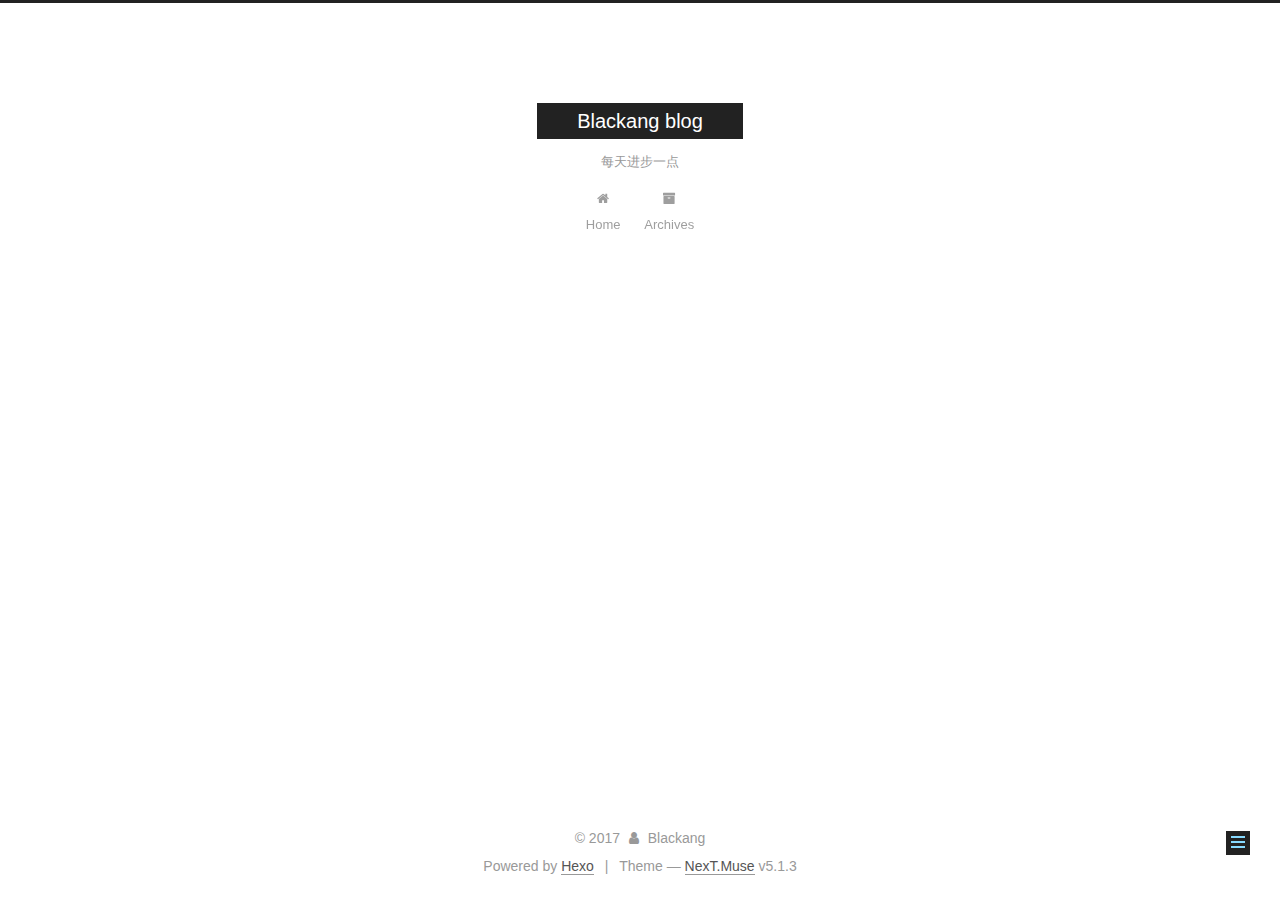
<file: 2017/10/12/my-test/index.html>
<!DOCTYPE html>



  


<html class="theme-next muse use-motion" lang="en">
<head>
  <meta charset="UTF-8"/>
<meta http-equiv="X-UA-Compatible" content="IE=edge" />
<meta name="viewport" content="width=device-width, initial-scale=1, maximum-scale=1"/>
<meta name="theme-color" content="#222">









<meta http-equiv="Cache-Control" content="no-transform" />
<meta http-equiv="Cache-Control" content="no-siteapp" />
















  
  
  <link href="/lib/fancybox/source/jquery.fancybox.css?v=2.1.5" rel="stylesheet" type="text/css" />







<link href="/lib/font-awesome/css/font-awesome.min.css?v=4.6.2" rel="stylesheet" type="text/css" />

<link href="/css/main.css?v=5.1.3" rel="stylesheet" type="text/css" />


  <link rel="apple-touch-icon" sizes="180x180" href="/images/apple-touch-icon-next.png?v=5.1.3">


  <link rel="icon" type="image/png" sizes="32x32" href="/images/favicon-32x32-next.png?v=5.1.3">


  <link rel="icon" type="image/png" sizes="16x16" href="/images/favicon-16x16-next.png?v=5.1.3">


  <link rel="mask-icon" href="/images/logo.svg?v=5.1.3" color="#222">





  <meta name="keywords" content="Hexo, NexT" />





  <link rel="alternate" href="/atom.xml" title="Blackang blog" type="application/atom+xml" />






<meta name="description" content="this is my_first scrapy spider !">
<meta property="og:type" content="article">
<meta property="og:title" content="my_test">
<meta property="og:url" content="http://yoursite.com/2017/10/12/my-test/index.html">
<meta property="og:site_name" content="Blackang blog">
<meta property="og:description" content="this is my_first scrapy spider !">
<meta property="og:locale" content="en">
<meta property="og:updated_time" content="2017-10-14T07:47:57.787Z">
<meta name="twitter:card" content="summary">
<meta name="twitter:title" content="my_test">
<meta name="twitter:description" content="this is my_first scrapy spider !">



<script type="text/javascript" id="hexo.configurations">
  var NexT = window.NexT || {};
  var CONFIG = {
    root: '/',
    scheme: 'Muse',
    version: '5.1.3',
    sidebar: {"position":"left","display":"post","offset":12,"b2t":false,"scrollpercent":false,"onmobile":false},
    fancybox: true,
    tabs: true,
    motion: {"enable":true,"async":false,"transition":{"post_block":"fadeIn","post_header":"slideDownIn","post_body":"slideDownIn","coll_header":"slideLeftIn","sidebar":"slideUpIn"}},
    duoshuo: {
      userId: '0',
      author: 'Author'
    },
    algolia: {
      applicationID: '',
      apiKey: '',
      indexName: '',
      hits: {"per_page":10},
      labels: {"input_placeholder":"Search for Posts","hits_empty":"We didn't find any results for the search: ${query}","hits_stats":"${hits} results found in ${time} ms"}
    }
  };
</script>



  <link rel="canonical" href="http://yoursite.com/2017/10/12/my-test/"/>





  <title>my_test | Blackang blog</title>
  








</head>

<body itemscope itemtype="http://schema.org/WebPage" lang="en">

  
  
    
  

  <div class="container sidebar-position-left page-post-detail">
    <div class="headband"></div>

    <header id="header" class="header" itemscope itemtype="http://schema.org/WPHeader">
      <div class="header-inner"><div class="site-brand-wrapper">
  <div class="site-meta ">
    

    <div class="custom-logo-site-title">
      <a href="/"  class="brand" rel="start">
        <span class="logo-line-before"><i></i></span>
        <span class="site-title">Blackang blog</span>
        <span class="logo-line-after"><i></i></span>
      </a>
    </div>
      
        <p class="site-subtitle">每天进步一点</p>
      
  </div>

  <div class="site-nav-toggle">
    <button>
      <span class="btn-bar"></span>
      <span class="btn-bar"></span>
      <span class="btn-bar"></span>
    </button>
  </div>
</div>

<nav class="site-nav">
  

  
    <ul id="menu" class="menu">
      
        
        <li class="menu-item menu-item-home">
          <a href="/" rel="section">
            
              <i class="menu-item-icon fa fa-fw fa-home"></i> <br />
            
            Home
          </a>
        </li>
      
        
        <li class="menu-item menu-item-archives">
          <a href="/archives/" rel="section">
            
              <i class="menu-item-icon fa fa-fw fa-archive"></i> <br />
            
            Archives
          </a>
        </li>
      

      
    </ul>
  

  
</nav>



 </div>
    </header>

    <main id="main" class="main">
      <div class="main-inner">
        <div class="content-wrap">
          <div id="content" class="content">
            

  <div id="posts" class="posts-expand">
    

  

  
  
  

  <article class="post post-type-normal" itemscope itemtype="http://schema.org/Article">
  
  
  
  <div class="post-block">
    <link itemprop="mainEntityOfPage" href="http://yoursite.com/2017/10/12/my-test/">

    <span hidden itemprop="author" itemscope itemtype="http://schema.org/Person">
      <meta itemprop="name" content="Blackang">
      <meta itemprop="description" content="">
      <meta itemprop="image" content="/images/avatar.gif">
    </span>

    <span hidden itemprop="publisher" itemscope itemtype="http://schema.org/Organization">
      <meta itemprop="name" content="Blackang blog">
    </span>

    
      <header class="post-header">

        
        
          <h1 class="post-title" itemprop="name headline">my_test</h1>
        

        <div class="post-meta">
          <span class="post-time">
            
              <span class="post-meta-item-icon">
                <i class="fa fa-calendar-o"></i>
              </span>
              
                <span class="post-meta-item-text">Posted on</span>
              
              <time title="Post created" itemprop="dateCreated datePublished" datetime="2017-10-12T10:32:32+08:00">
                2017-10-12
              </time>
            

            

            
          </span>

          

          
            
          

          
          

          

          

          

        </div>
      </header>
    

    
    
    
    <div class="post-body" itemprop="articleBody">

      
      

      
        <p>this is my_first scrapy spider !</p>

      
    </div>
    
    
    

    

    

    

    <footer class="post-footer">
      

      
      
      

      
        <div class="post-nav">
          <div class="post-nav-next post-nav-item">
            
              <a href="/2017/10/12/my_test_2/" rel="next" title="my_test">
                <i class="fa fa-chevron-left"></i> my_test
              </a>
            
          </div>

          <span class="post-nav-divider"></span>

          <div class="post-nav-prev post-nav-item">
            
              <a href="/2017/10/14/hello-world/" rel="prev" title="Hello World">
                Hello World <i class="fa fa-chevron-right"></i>
              </a>
            
          </div>
        </div>
      

      
      
    </footer>
  </div>
  
  
  
  </article>



    <div class="post-spread">
      
    </div>
  </div>


          </div>
          


          

  



        </div>
        
          
  
  <div class="sidebar-toggle">
    <div class="sidebar-toggle-line-wrap">
      <span class="sidebar-toggle-line sidebar-toggle-line-first"></span>
      <span class="sidebar-toggle-line sidebar-toggle-line-middle"></span>
      <span class="sidebar-toggle-line sidebar-toggle-line-last"></span>
    </div>
  </div>

  <aside id="sidebar" class="sidebar">
    
    <div class="sidebar-inner">

      

      

      <section class="site-overview-wrap sidebar-panel sidebar-panel-active">
        <div class="site-overview">
          <div class="site-author motion-element" itemprop="author" itemscope itemtype="http://schema.org/Person">
            
              <p class="site-author-name" itemprop="name">Blackang</p>
              <p class="site-description motion-element" itemprop="description">技术需要不断的积累</p>
          </div>

          <nav class="site-state motion-element">

            
              <div class="site-state-item site-state-posts">
              
                <a href="/archives/">
              
                  <span class="site-state-item-count">3</span>
                  <span class="site-state-item-name">posts</span>
                </a>
              </div>
            

            

            

          </nav>

          
            <div class="feed-link motion-element">
              <a href="/atom.xml" rel="alternate">
                <i class="fa fa-rss"></i>
                RSS
              </a>
            </div>
          

          <div class="links-of-author motion-element">
            
          </div>

          
          

          
          

          

        </div>
      </section>

      

      

    </div>
  </aside>


        
      </div>
    </main>

    <footer id="footer" class="footer">
      <div class="footer-inner">
        <div class="copyright">&copy; <span itemprop="copyrightYear">2017</span>
  <span class="with-love">
    <i class="fa fa-user"></i>
  </span>
  <span class="author" itemprop="copyrightHolder">Blackang</span>

  
</div>


  <div class="powered-by">Powered by <a class="theme-link" target="_blank" href="https://hexo.io">Hexo</a></div>



  <span class="post-meta-divider">|</span>



  <div class="theme-info">Theme &mdash; <a class="theme-link" target="_blank" href="https://github.com/iissnan/hexo-theme-next">NexT.Muse</a> v5.1.3</div>




        







        
      </div>
    </footer>

    
      <div class="back-to-top">
        <i class="fa fa-arrow-up"></i>
        
      </div>
    

    

  </div>

  

<script type="text/javascript">
  if (Object.prototype.toString.call(window.Promise) !== '[object Function]') {
    window.Promise = null;
  }
</script>









  












  
  
    <script type="text/javascript" src="/lib/jquery/index.js?v=2.1.3"></script>
  

  
  
    <script type="text/javascript" src="/lib/fastclick/lib/fastclick.min.js?v=1.0.6"></script>
  

  
  
    <script type="text/javascript" src="/lib/jquery_lazyload/jquery.lazyload.js?v=1.9.7"></script>
  

  
  
    <script type="text/javascript" src="/lib/velocity/velocity.min.js?v=1.2.1"></script>
  

  
  
    <script type="text/javascript" src="/lib/velocity/velocity.ui.min.js?v=1.2.1"></script>
  

  
  
    <script type="text/javascript" src="/lib/fancybox/source/jquery.fancybox.pack.js?v=2.1.5"></script>
  


  


  <script type="text/javascript" src="/js/src/utils.js?v=5.1.3"></script>

  <script type="text/javascript" src="/js/src/motion.js?v=5.1.3"></script>



  
  

  
  <script type="text/javascript" src="/js/src/scrollspy.js?v=5.1.3"></script>
<script type="text/javascript" src="/js/src/post-details.js?v=5.1.3"></script>



  


  <script type="text/javascript" src="/js/src/bootstrap.js?v=5.1.3"></script>



  


  




	





  





  












  





  

  

  
  

  

  

  

</body>
</html>
</file>
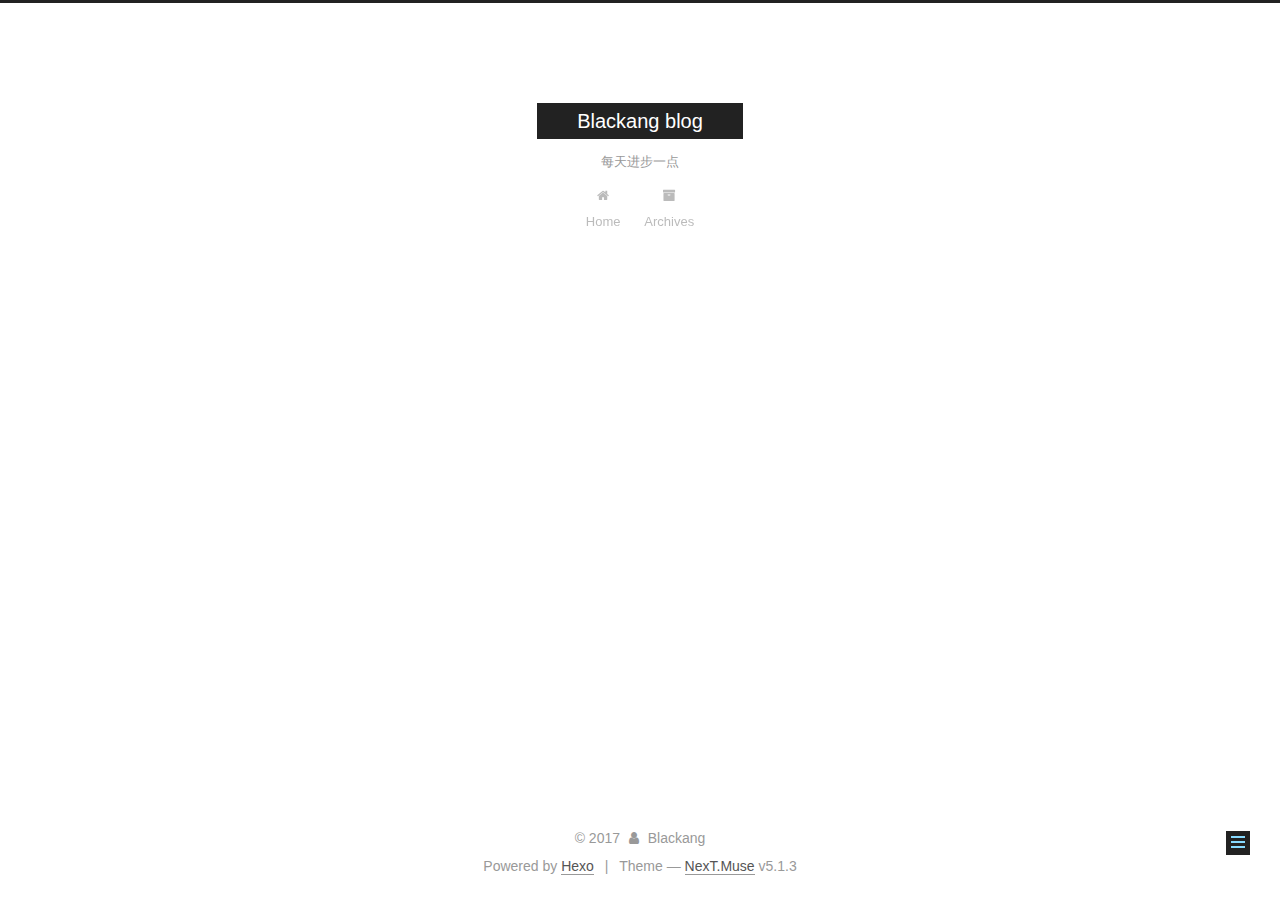
<file: 2017/10/12/my_test_2/index.html>
<!DOCTYPE html>



  


<html class="theme-next muse use-motion" lang="en">
<head>
  <meta charset="UTF-8"/>
<meta http-equiv="X-UA-Compatible" content="IE=edge" />
<meta name="viewport" content="width=device-width, initial-scale=1, maximum-scale=1"/>
<meta name="theme-color" content="#222">









<meta http-equiv="Cache-Control" content="no-transform" />
<meta http-equiv="Cache-Control" content="no-siteapp" />
















  
  
  <link href="/lib/fancybox/source/jquery.fancybox.css?v=2.1.5" rel="stylesheet" type="text/css" />







<link href="/lib/font-awesome/css/font-awesome.min.css?v=4.6.2" rel="stylesheet" type="text/css" />

<link href="/css/main.css?v=5.1.3" rel="stylesheet" type="text/css" />


  <link rel="apple-touch-icon" sizes="180x180" href="/images/apple-touch-icon-next.png?v=5.1.3">


  <link rel="icon" type="image/png" sizes="32x32" href="/images/favicon-32x32-next.png?v=5.1.3">


  <link rel="icon" type="image/png" sizes="16x16" href="/images/favicon-16x16-next.png?v=5.1.3">


  <link rel="mask-icon" href="/images/logo.svg?v=5.1.3" color="#222">





  <meta name="keywords" content="Hexo, NexT" />





  <link rel="alternate" href="/atom.xml" title="Blackang blog" type="application/atom+xml" />






<meta name="description" content="test more PC toger">
<meta property="og:type" content="article">
<meta property="og:title" content="my_test">
<meta property="og:url" content="http://yoursite.com/2017/10/12/my_test_2/index.html">
<meta property="og:site_name" content="Blackang blog">
<meta property="og:description" content="test more PC toger">
<meta property="og:locale" content="en">
<meta property="og:updated_time" content="2017-10-14T07:50:07.480Z">
<meta name="twitter:card" content="summary">
<meta name="twitter:title" content="my_test">
<meta name="twitter:description" content="test more PC toger">



<script type="text/javascript" id="hexo.configurations">
  var NexT = window.NexT || {};
  var CONFIG = {
    root: '/',
    scheme: 'Muse',
    version: '5.1.3',
    sidebar: {"position":"left","display":"post","offset":12,"b2t":false,"scrollpercent":false,"onmobile":false},
    fancybox: true,
    tabs: true,
    motion: {"enable":true,"async":false,"transition":{"post_block":"fadeIn","post_header":"slideDownIn","post_body":"slideDownIn","coll_header":"slideLeftIn","sidebar":"slideUpIn"}},
    duoshuo: {
      userId: '0',
      author: 'Author'
    },
    algolia: {
      applicationID: '',
      apiKey: '',
      indexName: '',
      hits: {"per_page":10},
      labels: {"input_placeholder":"Search for Posts","hits_empty":"We didn't find any results for the search: ${query}","hits_stats":"${hits} results found in ${time} ms"}
    }
  };
</script>



  <link rel="canonical" href="http://yoursite.com/2017/10/12/my_test_2/"/>





  <title>my_test | Blackang blog</title>
  








</head>

<body itemscope itemtype="http://schema.org/WebPage" lang="en">

  
  
    
  

  <div class="container sidebar-position-left page-post-detail">
    <div class="headband"></div>

    <header id="header" class="header" itemscope itemtype="http://schema.org/WPHeader">
      <div class="header-inner"><div class="site-brand-wrapper">
  <div class="site-meta ">
    

    <div class="custom-logo-site-title">
      <a href="/"  class="brand" rel="start">
        <span class="logo-line-before"><i></i></span>
        <span class="site-title">Blackang blog</span>
        <span class="logo-line-after"><i></i></span>
      </a>
    </div>
      
        <p class="site-subtitle">每天进步一点</p>
      
  </div>

  <div class="site-nav-toggle">
    <button>
      <span class="btn-bar"></span>
      <span class="btn-bar"></span>
      <span class="btn-bar"></span>
    </button>
  </div>
</div>

<nav class="site-nav">
  

  
    <ul id="menu" class="menu">
      
        
        <li class="menu-item menu-item-home">
          <a href="/" rel="section">
            
              <i class="menu-item-icon fa fa-fw fa-home"></i> <br />
            
            Home
          </a>
        </li>
      
        
        <li class="menu-item menu-item-archives">
          <a href="/archives/" rel="section">
            
              <i class="menu-item-icon fa fa-fw fa-archive"></i> <br />
            
            Archives
          </a>
        </li>
      

      
    </ul>
  

  
</nav>



 </div>
    </header>

    <main id="main" class="main">
      <div class="main-inner">
        <div class="content-wrap">
          <div id="content" class="content">
            

  <div id="posts" class="posts-expand">
    

  

  
  
  

  <article class="post post-type-normal" itemscope itemtype="http://schema.org/Article">
  
  
  
  <div class="post-block">
    <link itemprop="mainEntityOfPage" href="http://yoursite.com/2017/10/12/my_test_2/">

    <span hidden itemprop="author" itemscope itemtype="http://schema.org/Person">
      <meta itemprop="name" content="Blackang">
      <meta itemprop="description" content="">
      <meta itemprop="image" content="/images/avatar.gif">
    </span>

    <span hidden itemprop="publisher" itemscope itemtype="http://schema.org/Organization">
      <meta itemprop="name" content="Blackang blog">
    </span>

    
      <header class="post-header">

        
        
          <h1 class="post-title" itemprop="name headline">my_test</h1>
        

        <div class="post-meta">
          <span class="post-time">
            
              <span class="post-meta-item-icon">
                <i class="fa fa-calendar-o"></i>
              </span>
              
                <span class="post-meta-item-text">Posted on</span>
              
              <time title="Post created" itemprop="dateCreated datePublished" datetime="2017-10-12T10:32:32+08:00">
                2017-10-12
              </time>
            

            

            
          </span>

          

          
            
          

          
          

          

          

          

        </div>
      </header>
    

    
    
    
    <div class="post-body" itemprop="articleBody">

      
      

      
        <p>test more PC toger</p>

      
    </div>
    
    
    

    

    

    

    <footer class="post-footer">
      

      
      
      

      
        <div class="post-nav">
          <div class="post-nav-next post-nav-item">
            
          </div>

          <span class="post-nav-divider"></span>

          <div class="post-nav-prev post-nav-item">
            
              <a href="/2017/10/12/my-test/" rel="prev" title="my_test">
                my_test <i class="fa fa-chevron-right"></i>
              </a>
            
          </div>
        </div>
      

      
      
    </footer>
  </div>
  
  
  
  </article>



    <div class="post-spread">
      
    </div>
  </div>


          </div>
          


          

  



        </div>
        
          
  
  <div class="sidebar-toggle">
    <div class="sidebar-toggle-line-wrap">
      <span class="sidebar-toggle-line sidebar-toggle-line-first"></span>
      <span class="sidebar-toggle-line sidebar-toggle-line-middle"></span>
      <span class="sidebar-toggle-line sidebar-toggle-line-last"></span>
    </div>
  </div>

  <aside id="sidebar" class="sidebar">
    
    <div class="sidebar-inner">

      

      

      <section class="site-overview-wrap sidebar-panel sidebar-panel-active">
        <div class="site-overview">
          <div class="site-author motion-element" itemprop="author" itemscope itemtype="http://schema.org/Person">
            
              <p class="site-author-name" itemprop="name">Blackang</p>
              <p class="site-description motion-element" itemprop="description">技术需要不断的积累</p>
          </div>

          <nav class="site-state motion-element">

            
              <div class="site-state-item site-state-posts">
              
                <a href="/archives/">
              
                  <span class="site-state-item-count">3</span>
                  <span class="site-state-item-name">posts</span>
                </a>
              </div>
            

            

            

          </nav>

          
            <div class="feed-link motion-element">
              <a href="/atom.xml" rel="alternate">
                <i class="fa fa-rss"></i>
                RSS
              </a>
            </div>
          

          <div class="links-of-author motion-element">
            
          </div>

          
          

          
          

          

        </div>
      </section>

      

      

    </div>
  </aside>


        
      </div>
    </main>

    <footer id="footer" class="footer">
      <div class="footer-inner">
        <div class="copyright">&copy; <span itemprop="copyrightYear">2017</span>
  <span class="with-love">
    <i class="fa fa-user"></i>
  </span>
  <span class="author" itemprop="copyrightHolder">Blackang</span>

  
</div>


  <div class="powered-by">Powered by <a class="theme-link" target="_blank" href="https://hexo.io">Hexo</a></div>



  <span class="post-meta-divider">|</span>



  <div class="theme-info">Theme &mdash; <a class="theme-link" target="_blank" href="https://github.com/iissnan/hexo-theme-next">NexT.Muse</a> v5.1.3</div>




        







        
      </div>
    </footer>

    
      <div class="back-to-top">
        <i class="fa fa-arrow-up"></i>
        
      </div>
    

    

  </div>

  

<script type="text/javascript">
  if (Object.prototype.toString.call(window.Promise) !== '[object Function]') {
    window.Promise = null;
  }
</script>









  












  
  
    <script type="text/javascript" src="/lib/jquery/index.js?v=2.1.3"></script>
  

  
  
    <script type="text/javascript" src="/lib/fastclick/lib/fastclick.min.js?v=1.0.6"></script>
  

  
  
    <script type="text/javascript" src="/lib/jquery_lazyload/jquery.lazyload.js?v=1.9.7"></script>
  

  
  
    <script type="text/javascript" src="/lib/velocity/velocity.min.js?v=1.2.1"></script>
  

  
  
    <script type="text/javascript" src="/lib/velocity/velocity.ui.min.js?v=1.2.1"></script>
  

  
  
    <script type="text/javascript" src="/lib/fancybox/source/jquery.fancybox.pack.js?v=2.1.5"></script>
  


  


  <script type="text/javascript" src="/js/src/utils.js?v=5.1.3"></script>

  <script type="text/javascript" src="/js/src/motion.js?v=5.1.3"></script>



  
  

  
  <script type="text/javascript" src="/js/src/scrollspy.js?v=5.1.3"></script>
<script type="text/javascript" src="/js/src/post-details.js?v=5.1.3"></script>



  


  <script type="text/javascript" src="/js/src/bootstrap.js?v=5.1.3"></script>



  


  




	





  





  












  





  

  

  
  

  

  

  

</body>
</html>
</file>
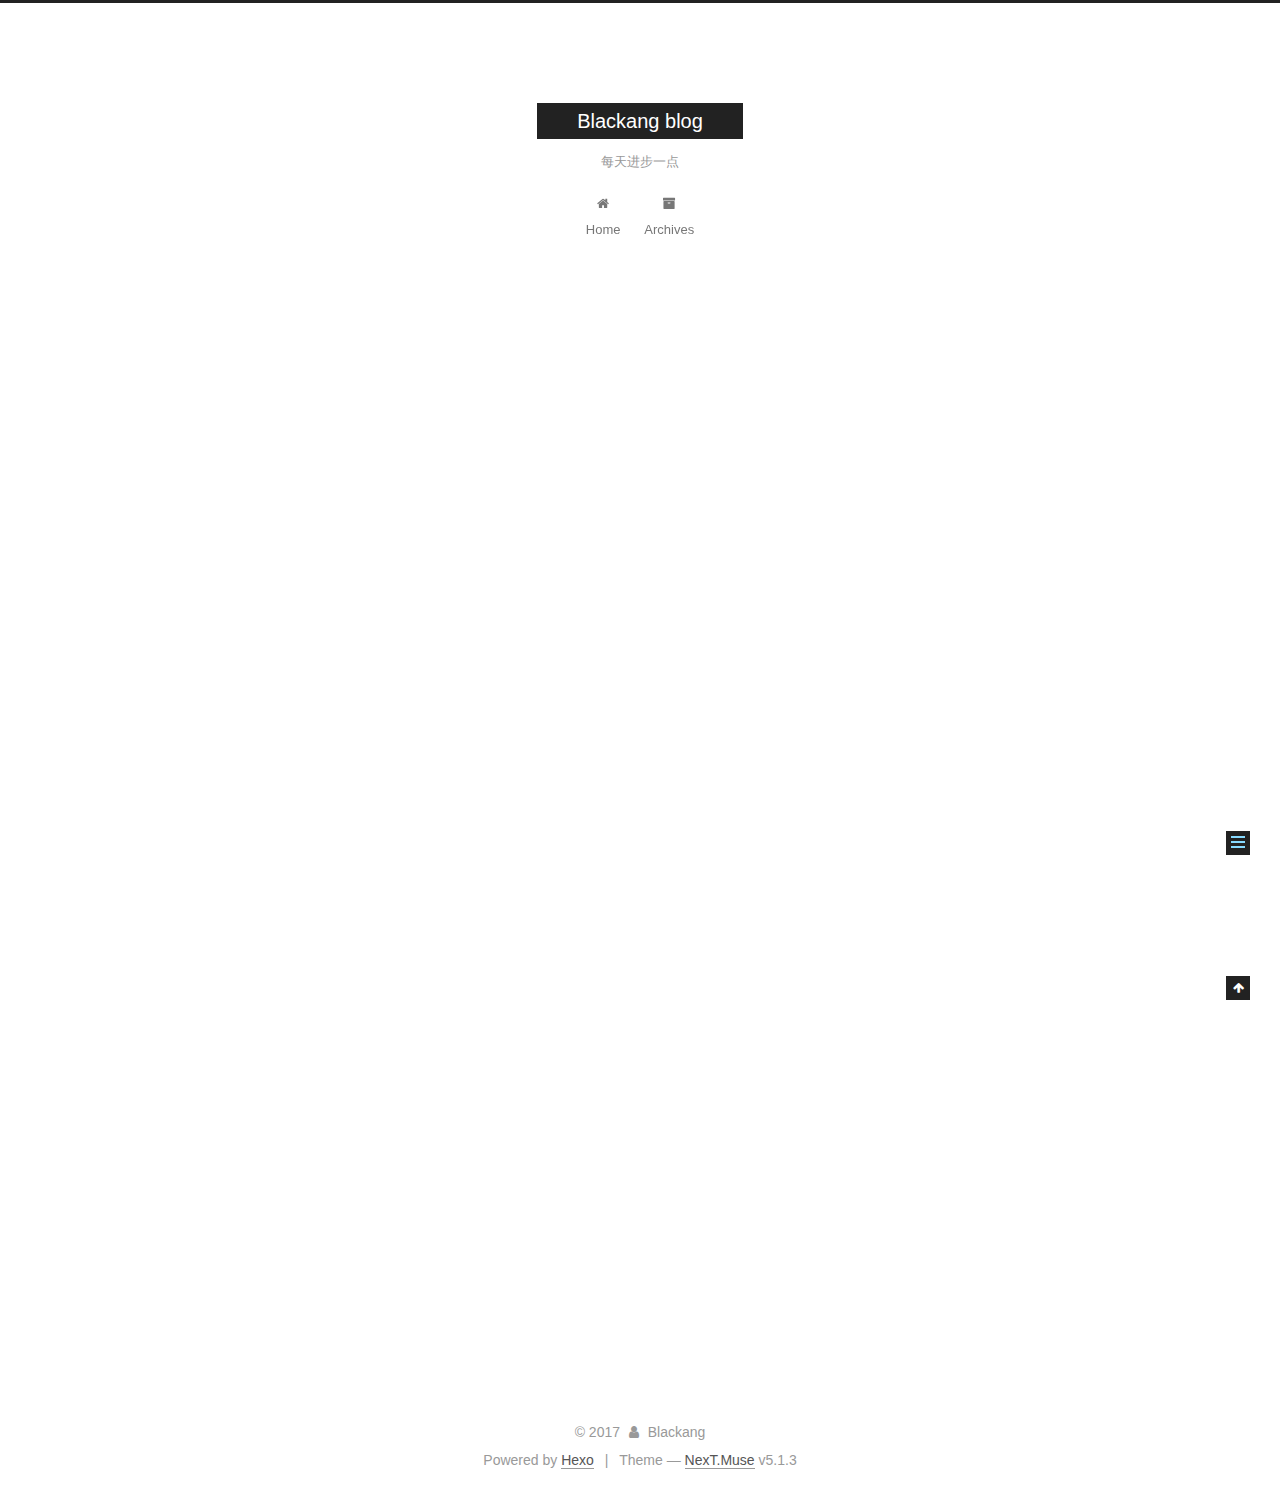
<file: 2017/10/14/hello-world/index.html>
<!DOCTYPE html>



  


<html class="theme-next muse use-motion" lang="en">
<head>
  <meta charset="UTF-8"/>
<meta http-equiv="X-UA-Compatible" content="IE=edge" />
<meta name="viewport" content="width=device-width, initial-scale=1, maximum-scale=1"/>
<meta name="theme-color" content="#222">









<meta http-equiv="Cache-Control" content="no-transform" />
<meta http-equiv="Cache-Control" content="no-siteapp" />
















  
  
  <link href="/lib/fancybox/source/jquery.fancybox.css?v=2.1.5" rel="stylesheet" type="text/css" />







<link href="/lib/font-awesome/css/font-awesome.min.css?v=4.6.2" rel="stylesheet" type="text/css" />

<link href="/css/main.css?v=5.1.3" rel="stylesheet" type="text/css" />


  <link rel="apple-touch-icon" sizes="180x180" href="/images/apple-touch-icon-next.png?v=5.1.3">


  <link rel="icon" type="image/png" sizes="32x32" href="/images/favicon-32x32-next.png?v=5.1.3">


  <link rel="icon" type="image/png" sizes="16x16" href="/images/favicon-16x16-next.png?v=5.1.3">


  <link rel="mask-icon" href="/images/logo.svg?v=5.1.3" color="#222">





  <meta name="keywords" content="Hexo, NexT" />





  <link rel="alternate" href="/atom.xml" title="Blackang blog" type="application/atom+xml" />






<meta name="description" content="Welcome to Hexo! This is your very first post. Check documentation for more info. If you get any problems when using Hexo, you can find the answer in troubleshooting or you can ask me on GitHub. Quick">
<meta property="og:type" content="article">
<meta property="og:title" content="Hello World">
<meta property="og:url" content="http://yoursite.com/2017/10/14/hello-world/index.html">
<meta property="og:site_name" content="Blackang blog">
<meta property="og:description" content="Welcome to Hexo! This is your very first post. Check documentation for more info. If you get any problems when using Hexo, you can find the answer in troubleshooting or you can ask me on GitHub. Quick">
<meta property="og:locale" content="en">
<meta property="og:updated_time" content="2017-10-14T07:47:57.786Z">
<meta name="twitter:card" content="summary">
<meta name="twitter:title" content="Hello World">
<meta name="twitter:description" content="Welcome to Hexo! This is your very first post. Check documentation for more info. If you get any problems when using Hexo, you can find the answer in troubleshooting or you can ask me on GitHub. Quick">



<script type="text/javascript" id="hexo.configurations">
  var NexT = window.NexT || {};
  var CONFIG = {
    root: '/',
    scheme: 'Muse',
    version: '5.1.3',
    sidebar: {"position":"left","display":"post","offset":12,"b2t":false,"scrollpercent":false,"onmobile":false},
    fancybox: true,
    tabs: true,
    motion: {"enable":true,"async":false,"transition":{"post_block":"fadeIn","post_header":"slideDownIn","post_body":"slideDownIn","coll_header":"slideLeftIn","sidebar":"slideUpIn"}},
    duoshuo: {
      userId: '0',
      author: 'Author'
    },
    algolia: {
      applicationID: '',
      apiKey: '',
      indexName: '',
      hits: {"per_page":10},
      labels: {"input_placeholder":"Search for Posts","hits_empty":"We didn't find any results for the search: ${query}","hits_stats":"${hits} results found in ${time} ms"}
    }
  };
</script>



  <link rel="canonical" href="http://yoursite.com/2017/10/14/hello-world/"/>





  <title>Hello World | Blackang blog</title>
  








</head>

<body itemscope itemtype="http://schema.org/WebPage" lang="en">

  
  
    
  

  <div class="container sidebar-position-left page-post-detail">
    <div class="headband"></div>

    <header id="header" class="header" itemscope itemtype="http://schema.org/WPHeader">
      <div class="header-inner"><div class="site-brand-wrapper">
  <div class="site-meta ">
    

    <div class="custom-logo-site-title">
      <a href="/"  class="brand" rel="start">
        <span class="logo-line-before"><i></i></span>
        <span class="site-title">Blackang blog</span>
        <span class="logo-line-after"><i></i></span>
      </a>
    </div>
      
        <p class="site-subtitle">每天进步一点</p>
      
  </div>

  <div class="site-nav-toggle">
    <button>
      <span class="btn-bar"></span>
      <span class="btn-bar"></span>
      <span class="btn-bar"></span>
    </button>
  </div>
</div>

<nav class="site-nav">
  

  
    <ul id="menu" class="menu">
      
        
        <li class="menu-item menu-item-home">
          <a href="/" rel="section">
            
              <i class="menu-item-icon fa fa-fw fa-home"></i> <br />
            
            Home
          </a>
        </li>
      
        
        <li class="menu-item menu-item-archives">
          <a href="/archives/" rel="section">
            
              <i class="menu-item-icon fa fa-fw fa-archive"></i> <br />
            
            Archives
          </a>
        </li>
      

      
    </ul>
  

  
</nav>



 </div>
    </header>

    <main id="main" class="main">
      <div class="main-inner">
        <div class="content-wrap">
          <div id="content" class="content">
            

  <div id="posts" class="posts-expand">
    

  

  
  
  

  <article class="post post-type-normal" itemscope itemtype="http://schema.org/Article">
  
  
  
  <div class="post-block">
    <link itemprop="mainEntityOfPage" href="http://yoursite.com/2017/10/14/hello-world/">

    <span hidden itemprop="author" itemscope itemtype="http://schema.org/Person">
      <meta itemprop="name" content="Blackang">
      <meta itemprop="description" content="">
      <meta itemprop="image" content="/images/avatar.gif">
    </span>

    <span hidden itemprop="publisher" itemscope itemtype="http://schema.org/Organization">
      <meta itemprop="name" content="Blackang blog">
    </span>

    
      <header class="post-header">

        
        
          <h1 class="post-title" itemprop="name headline">Hello World</h1>
        

        <div class="post-meta">
          <span class="post-time">
            
              <span class="post-meta-item-icon">
                <i class="fa fa-calendar-o"></i>
              </span>
              
                <span class="post-meta-item-text">Posted on</span>
              
              <time title="Post created" itemprop="dateCreated datePublished" datetime="2017-10-14T13:26:57+08:00">
                2017-10-14
              </time>
            

            

            
          </span>

          

          
            
          

          
          

          

          

          

        </div>
      </header>
    

    
    
    
    <div class="post-body" itemprop="articleBody">

      
      

      
        <p>Welcome to <a href="https://hexo.io/" target="_blank" rel="external">Hexo</a>! This is your very first post. Check <a href="https://hexo.io/docs/" target="_blank" rel="external">documentation</a> for more info. If you get any problems when using Hexo, you can find the answer in <a href="https://hexo.io/docs/troubleshooting.html" target="_blank" rel="external">troubleshooting</a> or you can ask me on <a href="https://github.com/hexojs/hexo/issues" target="_blank" rel="external">GitHub</a>.</p>
<h2 id="Quick-Start"><a href="#Quick-Start" class="headerlink" title="Quick Start"></a>Quick Start</h2><h3 id="Create-a-new-post"><a href="#Create-a-new-post" class="headerlink" title="Create a new post"></a>Create a new post</h3><figure class="highlight bash"><table><tr><td class="gutter"><pre><div class="line">1</div></pre></td><td class="code"><pre><div class="line">$ hexo new <span class="string">"My New Post"</span></div></pre></td></tr></table></figure>
<p>More info: <a href="https://hexo.io/docs/writing.html" target="_blank" rel="external">Writing</a></p>
<h3 id="Run-server"><a href="#Run-server" class="headerlink" title="Run server"></a>Run server</h3><figure class="highlight bash"><table><tr><td class="gutter"><pre><div class="line">1</div></pre></td><td class="code"><pre><div class="line">$ hexo server</div></pre></td></tr></table></figure>
<p>More info: <a href="https://hexo.io/docs/server.html" target="_blank" rel="external">Server</a></p>
<h3 id="Generate-static-files"><a href="#Generate-static-files" class="headerlink" title="Generate static files"></a>Generate static files</h3><figure class="highlight bash"><table><tr><td class="gutter"><pre><div class="line">1</div></pre></td><td class="code"><pre><div class="line">$ hexo generate</div></pre></td></tr></table></figure>
<p>More info: <a href="https://hexo.io/docs/generating.html" target="_blank" rel="external">Generating</a></p>
<h3 id="Deploy-to-remote-sites"><a href="#Deploy-to-remote-sites" class="headerlink" title="Deploy to remote sites"></a>Deploy to remote sites</h3><figure class="highlight bash"><table><tr><td class="gutter"><pre><div class="line">1</div></pre></td><td class="code"><pre><div class="line">$ hexo deploy</div></pre></td></tr></table></figure>
<p>More info: <a href="https://hexo.io/docs/deployment.html" target="_blank" rel="external">Deployment</a></p>

      
    </div>
    
    
    

    

    

    

    <footer class="post-footer">
      

      
      
      

      
        <div class="post-nav">
          <div class="post-nav-next post-nav-item">
            
              <a href="/2017/10/12/my-test/" rel="next" title="my_test">
                <i class="fa fa-chevron-left"></i> my_test
              </a>
            
          </div>

          <span class="post-nav-divider"></span>

          <div class="post-nav-prev post-nav-item">
            
          </div>
        </div>
      

      
      
    </footer>
  </div>
  
  
  
  </article>



    <div class="post-spread">
      
    </div>
  </div>


          </div>
          


          

  



        </div>
        
          
  
  <div class="sidebar-toggle">
    <div class="sidebar-toggle-line-wrap">
      <span class="sidebar-toggle-line sidebar-toggle-line-first"></span>
      <span class="sidebar-toggle-line sidebar-toggle-line-middle"></span>
      <span class="sidebar-toggle-line sidebar-toggle-line-last"></span>
    </div>
  </div>

  <aside id="sidebar" class="sidebar">
    
    <div class="sidebar-inner">

      

      
        <ul class="sidebar-nav motion-element">
          <li class="sidebar-nav-toc sidebar-nav-active" data-target="post-toc-wrap">
            Table of Contents
          </li>
          <li class="sidebar-nav-overview" data-target="site-overview-wrap">
            Overview
          </li>
        </ul>
      

      <section class="site-overview-wrap sidebar-panel">
        <div class="site-overview">
          <div class="site-author motion-element" itemprop="author" itemscope itemtype="http://schema.org/Person">
            
              <p class="site-author-name" itemprop="name">Blackang</p>
              <p class="site-description motion-element" itemprop="description">技术需要不断的积累</p>
          </div>

          <nav class="site-state motion-element">

            
              <div class="site-state-item site-state-posts">
              
                <a href="/archives/">
              
                  <span class="site-state-item-count">3</span>
                  <span class="site-state-item-name">posts</span>
                </a>
              </div>
            

            

            

          </nav>

          
            <div class="feed-link motion-element">
              <a href="/atom.xml" rel="alternate">
                <i class="fa fa-rss"></i>
                RSS
              </a>
            </div>
          

          <div class="links-of-author motion-element">
            
          </div>

          
          

          
          

          

        </div>
      </section>

      
      <!--noindex-->
        <section class="post-toc-wrap motion-element sidebar-panel sidebar-panel-active">
          <div class="post-toc">

            
              
            

            
              <div class="post-toc-content"><ol class="nav"><li class="nav-item nav-level-2"><a class="nav-link" href="#Quick-Start"><span class="nav-number">1.</span> <span class="nav-text">Quick Start</span></a><ol class="nav-child"><li class="nav-item nav-level-3"><a class="nav-link" href="#Create-a-new-post"><span class="nav-number">1.1.</span> <span class="nav-text">Create a new post</span></a></li><li class="nav-item nav-level-3"><a class="nav-link" href="#Run-server"><span class="nav-number">1.2.</span> <span class="nav-text">Run server</span></a></li><li class="nav-item nav-level-3"><a class="nav-link" href="#Generate-static-files"><span class="nav-number">1.3.</span> <span class="nav-text">Generate static files</span></a></li><li class="nav-item nav-level-3"><a class="nav-link" href="#Deploy-to-remote-sites"><span class="nav-number">1.4.</span> <span class="nav-text">Deploy to remote sites</span></a></li></ol></li></ol></div>
            

          </div>
        </section>
      <!--/noindex-->
      

      

    </div>
  </aside>


        
      </div>
    </main>

    <footer id="footer" class="footer">
      <div class="footer-inner">
        <div class="copyright">&copy; <span itemprop="copyrightYear">2017</span>
  <span class="with-love">
    <i class="fa fa-user"></i>
  </span>
  <span class="author" itemprop="copyrightHolder">Blackang</span>

  
</div>


  <div class="powered-by">Powered by <a class="theme-link" target="_blank" href="https://hexo.io">Hexo</a></div>



  <span class="post-meta-divider">|</span>



  <div class="theme-info">Theme &mdash; <a class="theme-link" target="_blank" href="https://github.com/iissnan/hexo-theme-next">NexT.Muse</a> v5.1.3</div>




        







        
      </div>
    </footer>

    
      <div class="back-to-top">
        <i class="fa fa-arrow-up"></i>
        
      </div>
    

    

  </div>

  

<script type="text/javascript">
  if (Object.prototype.toString.call(window.Promise) !== '[object Function]') {
    window.Promise = null;
  }
</script>









  












  
  
    <script type="text/javascript" src="/lib/jquery/index.js?v=2.1.3"></script>
  

  
  
    <script type="text/javascript" src="/lib/fastclick/lib/fastclick.min.js?v=1.0.6"></script>
  

  
  
    <script type="text/javascript" src="/lib/jquery_lazyload/jquery.lazyload.js?v=1.9.7"></script>
  

  
  
    <script type="text/javascript" src="/lib/velocity/velocity.min.js?v=1.2.1"></script>
  

  
  
    <script type="text/javascript" src="/lib/velocity/velocity.ui.min.js?v=1.2.1"></script>
  

  
  
    <script type="text/javascript" src="/lib/fancybox/source/jquery.fancybox.pack.js?v=2.1.5"></script>
  


  


  <script type="text/javascript" src="/js/src/utils.js?v=5.1.3"></script>

  <script type="text/javascript" src="/js/src/motion.js?v=5.1.3"></script>



  
  

  
  <script type="text/javascript" src="/js/src/scrollspy.js?v=5.1.3"></script>
<script type="text/javascript" src="/js/src/post-details.js?v=5.1.3"></script>



  


  <script type="text/javascript" src="/js/src/bootstrap.js?v=5.1.3"></script>



  


  




	





  





  












  





  

  

  
  

  

  

  

</body>
</html>
</file>
<file: css/main.css>
/* normalize.css v3.0.2 | MIT License | git.io/normalize */
html {
  font-family: sans-serif; /* 1 */
  -ms-text-size-adjust: 100%; /* 2 */
  -webkit-text-size-adjust: 100%; /* 2 */
}
body {
  margin: 0;
}
article,
aside,
details,
figcaption,
figure,
footer,
header,
hgroup,
main,
menu,
nav,
section,
summary {
  display: block;
}
audio,
canvas,
progress,
video {
  display: inline-block; /* 1 */
  vertical-align: baseline; /* 2 */
}
audio:not([controls]) {
  display: none;
  height: 0;
}
[hidden],
template {
  display: none;
}
a {
  background-color: transparent;
}
a:active,
a:hover {
  outline: 0;
}
abbr[title] {
  border-bottom: 1px dotted;
}
b,
strong {
  font-weight: bold;
}
dfn {
  font-style: italic;
}
h1 {
  font-size: 2em;
  margin: 0.67em 0;
}
mark {
  background: #ff0;
  color: #000;
}
small {
  font-size: 80%;
}
sub,
sup {
  font-size: 75%;
  line-height: 0;
  position: relative;
  vertical-align: baseline;
}
sup {
  top: -0.5em;
}
sub {
  bottom: -0.25em;
}
img {
  border: 0;
}
svg:not(:root) {
  overflow: hidden;
}
figure {
  margin: 1em 40px;
}
hr {
  -moz-box-sizing: content-box;
  box-sizing: content-box;
  height: 0;
}
pre {
  overflow: auto;
}
code,
kbd,
pre,
samp {
  font-family: monospace, monospace;
  font-size: 1em;
}
button,
input,
optgroup,
select,
textarea {
  color: inherit; /* 1 */
  font: inherit; /* 2 */
  margin: 0; /* 3 */
}
button {
  overflow: visible;
}
button,
select {
  text-transform: none;
}
button,
html input[type="button"],
input[type="reset"],
input[type="submit"] {
  -webkit-appearance: button; /* 2 */
  cursor: pointer; /* 3 */
}
button[disabled],
html input[disabled] {
  cursor: default;
}
button::-moz-focus-inner,
input::-moz-focus-inner {
  border: 0;
  padding: 0;
}
input {
  line-height: normal;
}
input[type="checkbox"],
input[type="radio"] {
  box-sizing: border-box; /* 1 */
  padding: 0; /* 2 */
}
input[type="number"]::-webkit-inner-spin-button,
input[type="number"]::-webkit-outer-spin-button {
  height: auto;
}
input[type="search"] {
  -webkit-appearance: textfield; /* 1 */
  -moz-box-sizing: content-box;
  -webkit-box-sizing: content-box; /* 2 */
  box-sizing: content-box;
}
input[type="search"]::-webkit-search-cancel-button,
input[type="search"]::-webkit-search-decoration {
  -webkit-appearance: none;
}
fieldset {
  border: 1px solid #c0c0c0;
  margin: 0 2px;
  padding: 0.35em 0.625em 0.75em;
}
legend {
  border: 0; /* 1 */
  padding: 0; /* 2 */
}
textarea {
  overflow: auto;
}
optgroup {
  font-weight: bold;
}
table {
  border-collapse: collapse;
  border-spacing: 0;
}
td,
th {
  padding: 0;
}
::selection {
  background: #262a30;
  color: #fff;
}
body {
  position: relative;
  font-family: 'Lato', "PingFang SC", "Microsoft YaHei", sans-serif;
  font-size: 14px;
  line-height: 2;
  color: #555;
  background: #fff;
}
@media (max-width: 767px) {
  body {
    padding-right: 0 !important;
  }
}
@media (min-width: 768px) and (max-width: 991px) {
  body {
    padding-right: 0 !important;
  }
}
@media (min-width: 1600px) {
  body {
    font-size: 16px;
  }
}
h1,
h2,
h3,
h4,
h5,
h6 {
  margin: 0;
  padding: 0;
  font-weight: bold;
  line-height: 1.5;
  font-family: 'Lato', "PingFang SC", "Microsoft YaHei", sans-serif;
}
h2,
h3,
h4,
h5,
h6 {
  margin: 20px 0 15px;
}
h1 {
  font-size: 22px;
}
@media (max-width: 767px) {
  h1 {
    font-size: 18px;
  }
}
h2 {
  font-size: 20px;
}
@media (max-width: 767px) {
  h2 {
    font-size: 16px;
  }
}
h3 {
  font-size: 18px;
}
@media (max-width: 767px) {
  h3 {
    font-size: 14px;
  }
}
h4 {
  font-size: 16px;
}
@media (max-width: 767px) {
  h4 {
    font-size: 12px;
  }
}
h5 {
  font-size: 14px;
}
@media (max-width: 767px) {
  h5 {
    font-size: 10px;
  }
}
h6 {
  font-size: 12px;
}
@media (max-width: 767px) {
  h6 {
    font-size: 8px;
  }
}
p {
  margin: 0 0 20px 0;
}
a {
  color: #555;
  text-decoration: none;
  outline: none;
  border-bottom: 1px solid #999;
  word-wrap: break-word;
}
a:hover {
  color: #222;
  border-bottom-color: #222;
}
blockquote {
  margin: 0;
  padding: 0;
}
img {
  display: block;
  margin: auto;
  max-width: 100%;
  height: auto;
}
hr {
  margin: 40px 0;
  height: 3px;
  border: none;
  background-color: #ddd;
  background-image: repeating-linear-gradient(-45deg, #fff, #fff 4px, transparent 4px, transparent 8px);
}
blockquote {
  padding: 0 15px;
  color: #666;
  border-left: 4px solid #ddd;
}
blockquote cite::before {
  content: "-";
  padding: 0 5px;
}
dt {
  font-weight: 700;
}
dd {
  margin: 0;
  padding: 0;
}
kbd {
  border: 1px solid #ccc;
  border-radius: 0.2em;
  box-shadow: 0.1em 0.1em 0.2em rgba(0,0,0,0.1);
  background-color: #f9f9f9;
  font-family: inherit;
  background-image: -webkit-linear-gradient(top, #eee, #fff, #eee);
  padding: 0.1em 0.3em;
  white-space: nowrap;
}
.text-left {
  text-align: left;
}
.text-center {
  text-align: center;
}
.text-right {
  text-align: right;
}
.text-justify {
  text-align: justify;
}
.text-nowrap {
  white-space: nowrap;
}
.text-lowercase {
  text-transform: lowercase;
}
.text-uppercase {
  text-transform: uppercase;
}
.text-capitalize {
  text-transform: capitalize;
}
.center-block {
  display: block;
  margin-left: auto;
  margin-right: auto;
}
.clearfix:before,
.clearfix:after {
  content: " ";
  display: table;
}
.clearfix:after {
  clear: both;
}
.pullquote {
  width: 45%;
}
.pullquote.left {
  float: left;
  margin-left: 5px;
  margin-right: 10px;
}
.pullquote.right {
  float: right;
  margin-left: 10px;
  margin-right: 5px;
}
.affix.affix.affix {
  position: fixed;
}
.translation {
  margin-top: -20px;
  font-size: 14px;
  color: #999;
}
.scrollbar-measure {
  width: 100px;
  height: 100px;
  overflow: scroll;
  position: absolute;
  top: -9999px;
}
.use-motion .motion-element {
  opacity: 0;
}
table {
  margin: 20px 0;
  width: 100%;
  border-collapse: collapse;
  border-spacing: 0;
  border: 1px solid #ddd;
  font-size: 14px;
  table-layout: fixed;
  word-wrap: break-all;
}
table>tbody>tr:nth-of-type(odd) {
  background-color: #f9f9f9;
}
table>tbody>tr:hover {
  background-color: #f5f5f5;
}
caption,
th,
td {
  padding: 8px;
  text-align: left;
  vertical-align: middle;
  font-weight: normal;
}
th,
td {
  border-bottom: 3px solid #ddd;
  border-right: 1px solid #eee;
}
th {
  padding-bottom: 10px;
  font-weight: 700;
}
td {
  border-bottom-width: 1px;
}
html,
body {
  height: 100%;
}
.container {
  position: relative;
  min-height: 100%;
}
.header-inner {
  margin: 0 auto;
  padding: 100px 0 70px;
  width: 700px;
}
@media (min-width: 1600px) {
  .container .header-inner {
    width: 900px;
  }
}
.main {
  padding-bottom: 150px;
}
.main-inner {
  margin: 0 auto;
  width: 700px;
}
@media (min-width: 1600px) {
  .container .main-inner {
    width: 900px;
  }
}
.footer {
  position: absolute;
  left: 0;
  bottom: 0;
  width: 100%;
  min-height: 50px;
}
.footer-inner {
  box-sizing: border-box;
  margin: 20px auto;
  width: 700px;
}
@media (min-width: 1600px) {
  .container .footer-inner {
    width: 900px;
  }
}
pre,
.highlight {
  overflow: auto;
  margin: 20px 0;
  padding: 0;
  font-size: 13px;
  color: #4d4d4c;
  background: #f7f7f7;
  line-height: 1.6;
}
pre,
code {
  font-family: consolas, Menlo, "PingFang SC", "Microsoft YaHei", monospace;
}
code {
  padding: 2px 4px;
  word-wrap: break-word;
  color: #555;
  background: #eee;
  border-radius: 3px;
  font-size: 13px;
}
pre {
  padding: 10px;
}
pre code {
  padding: 0;
  color: #4d4d4c;
  background: none;
  text-shadow: none;
}
.highlight {
  border-radius: 1px;
}
.highlight pre {
  border: none;
  margin: 0;
  padding: 10px 0;
}
.highlight table {
  margin: 0;
  width: auto;
  border: none;
}
.highlight td {
  border: none;
  padding: 0;
}
.highlight figcaption {
  font-size: 1em;
  color: #4d4d4c;
  line-height: 1em;
  margin-bottom: 1em;
}
.highlight figcaption:before,
.highlight figcaption:after {
  content: " ";
  display: table;
}
.highlight figcaption:after {
  clear: both;
}
.highlight figcaption a {
  float: right;
  color: #4d4d4c;
}
.highlight figcaption a:hover {
  border-bottom-color: #4d4d4c;
}
.highlight .gutter pre {
  padding-left: 10px;
  padding-right: 10px;
  color: #869194;
  text-align: right;
  background-color: #eff2f3;
}
.highlight .code pre {
  width: 100%;
  padding-left: 10px;
  padding-right: 10px;
  background-color: #f7f7f7;
}
.highlight .line {
  height: 20px;
}
.gutter {
  -webkit-user-select: none;
  -moz-user-select: none;
  -ms-user-select: none;
  user-select: none;
}
.gist table {
  width: auto;
}
.gist table td {
  border: none;
}
pre .deletion {
  background: #fdd;
}
pre .addition {
  background: #dfd;
}
pre .meta {
  color: #8959a8;
}
pre .comment {
  color: #8e908c;
}
pre .variable,
pre .attribute,
pre .tag,
pre .regexp,
pre .ruby .constant,
pre .xml .tag .title,
pre .xml .pi,
pre .xml .doctype,
pre .html .doctype,
pre .css .id,
pre .css .class,
pre .css .pseudo {
  color: #c82829;
}
pre .number,
pre .preprocessor,
pre .built_in,
pre .literal,
pre .params,
pre .constant,
pre .command {
  color: #f5871f;
}
pre .ruby .class .title,
pre .css .rules .attribute,
pre .string,
pre .value,
pre .inheritance,
pre .header,
pre .ruby .symbol,
pre .xml .cdata,
pre .special,
pre .number,
pre .formula {
  color: #718c00;
}
pre .title,
pre .css .hexcolor {
  color: #3e999f;
}
pre .function,
pre .python .decorator,
pre .python .title,
pre .ruby .function .title,
pre .ruby .title .keyword,
pre .perl .sub,
pre .javascript .title,
pre .coffeescript .title {
  color: #4271ae;
}
pre .keyword,
pre .javascript .function {
  color: #8959a8;
}
.full-image.full-image.full-image {
  border: none;
  max-width: 100%;
  width: auto;
  margin: 20px auto;
}
@media (min-width: 992px) {
  .full-image.full-image.full-image {
    max-width: none;
    width: 110%;
    margin: 25px -5%;
  }
}
.blockquote-center,
.page-home .post-type-quote blockquote,
.page-post-detail .post-type-quote blockquote {
  position: relative;
  margin: 40px 0;
  padding: 0;
  border-left: none;
  text-align: center;
}
.blockquote-center::before,
.page-home .post-type-quote blockquote::before,
.page-post-detail .post-type-quote blockquote::before,
.blockquote-center::after,
.page-home .post-type-quote blockquote::after,
.page-post-detail .post-type-quote blockquote::after {
  position: absolute;
  content: ' ';
  display: block;
  width: 100%;
  height: 24px;
  opacity: 0.2;
  background-repeat: no-repeat;
  background-position: 0 -6px;
  background-size: 22px 22px;
}
.blockquote-center::before,
.page-home .post-type-quote blockquote::before,
.page-post-detail .post-type-quote blockquote::before {
  top: -20px;
  background-image: url("../images/quote-l.svg");
  border-top: 1px solid #ccc;
}
.blockquote-center::after,
.page-home .post-type-quote blockquote::after,
.page-post-detail .post-type-quote blockquote::after {
  bottom: -20px;
  background-image: url("../images/quote-r.svg");
  border-bottom: 1px solid #ccc;
  background-position: 100% 8px;
}
.blockquote-center p,
.page-home .post-type-quote blockquote p,
.page-post-detail .post-type-quote blockquote p,
.blockquote-center div,
.page-home .post-type-quote blockquote div,
.page-post-detail .post-type-quote blockquote div {
  text-align: center;
}
.post .post-body .group-picture img {
  box-sizing: border-box;
  padding: 0 3px;
  border: none;
}
.post .group-picture-row {
  overflow: hidden;
  margin-top: 6px;
}
.post .group-picture-row:first-child {
  margin-top: 0;
}
.post .group-picture-column {
  float: left;
}
.page-post-detail .post-body .group-picture-column {
  float: none;
  margin-top: 10px;
  width: auto !important;
}
.page-post-detail .post-body .group-picture-column img {
  margin: 0 auto;
}
.page-archive .group-picture-container {
  overflow: hidden;
}
.page-archive .group-picture-row {
  float: left;
}
.page-archive .group-picture-row:first-child {
  margin-top: 6px;
}
.page-archive .group-picture-column {
  max-width: 150px;
  max-height: 150px;
}
.post-body .note {
  position: relative;
  padding: 15px;
  margin-bottom: 20px;
  border: 1px solid #eee;
  border-left-width: 5px;
  border-radius: 3px;
}
.post-body .note h2,
.post-body .note h3,
.post-body .note h4,
.post-body .note h5,
.post-body .note h6 {
  margin-top: 0;
  margin-bottom: 0;
  border-bottom: initial;
  padding-top: 0 !important;
}
.post-body .note p:first-child,
.post-body .note ul:first-child,
.post-body .note ol:first-child,
.post-body .note table:first-child,
.post-body .note pre:first-child,
.post-body .note blockquote:first-child {
  margin-top: 0;
}
.post-body .note p:last-child,
.post-body .note ul:last-child,
.post-body .note ol:last-child,
.post-body .note table:last-child,
.post-body .note pre:last-child,
.post-body .note blockquote:last-child {
  margin-bottom: 0;
}
.post-body .note.default {
  border-left-color: #777;
}
.post-body .note.default h2,
.post-body .note.default h3,
.post-body .note.default h4,
.post-body .note.default h5,
.post-body .note.default h6 {
  color: #777;
}
.post-body .note.primary {
  border-left-color: #6f42c1;
}
.post-body .note.primary h2,
.post-body .note.primary h3,
.post-body .note.primary h4,
.post-body .note.primary h5,
.post-body .note.primary h6 {
  color: #6f42c1;
}
.post-body .note.info {
  border-left-color: #428bca;
}
.post-body .note.info h2,
.post-body .note.info h3,
.post-body .note.info h4,
.post-body .note.info h5,
.post-body .note.info h6 {
  color: #428bca;
}
.post-body .note.success {
  border-left-color: #5cb85c;
}
.post-body .note.success h2,
.post-body .note.success h3,
.post-body .note.success h4,
.post-body .note.success h5,
.post-body .note.success h6 {
  color: #5cb85c;
}
.post-body .note.warning {
  border-left-color: #f0ad4e;
}
.post-body .note.warning h2,
.post-body .note.warning h3,
.post-body .note.warning h4,
.post-body .note.warning h5,
.post-body .note.warning h6 {
  color: #f0ad4e;
}
.post-body .note.danger {
  border-left-color: #d9534f;
}
.post-body .note.danger h2,
.post-body .note.danger h3,
.post-body .note.danger h4,
.post-body .note.danger h5,
.post-body .note.danger h6 {
  color: #d9534f;
}
.post-body .label {
  display: inline;
  padding: 0 2px;
  white-space: nowrap;
}
.post-body .label.default {
  background-color: #f0f0f0;
}
.post-body .label.primary {
  background-color: #efe6f7;
}
.post-body .label.info {
  background-color: #e5f2f8;
}
.post-body .label.success {
  background-color: #e7f4e9;
}
.post-body .label.warning {
  background-color: #fcf6e1;
}
.post-body .label.danger {
  background-color: #fae8eb;
}
.post-body .tabs {
  position: relative;
  display: block;
  margin-bottom: 20px;
  padding-top: 10px;
}
.post-body .tabs ul.nav-tabs {
  margin: 0;
  padding: 0;
  display: flex;
  margin-bottom: -1px;
}
@media (max-width: 413px) {
  .post-body .tabs ul.nav-tabs {
    display: block;
    margin-bottom: 5px;
  }
}
.post-body .tabs ul.nav-tabs li.tab {
  list-style-type: none !important;
  margin: 0 0.25em 0 0;
  border-top: 3px solid transparent;
  border-left: 1px solid transparent;
  border-right: 1px solid transparent;
}
@media (max-width: 413px) {
  .post-body .tabs ul.nav-tabs li.tab {
    margin: initial;
    border-top: 1px solid transparent;
    border-left: 3px solid transparent;
    border-right: 1px solid transparent;
    border-bottom: 1px solid transparent;
  }
}
.post-body .tabs ul.nav-tabs li.tab a {
  outline: 0;
  border-bottom: initial;
  display: block;
  line-height: 1.8em;
  padding: 0.25em 0.75em;
  transition-duration: 0.2s;
  transition-timing-function: ease-out;
  transition-delay: 0s;
}
.post-body .tabs ul.nav-tabs li.tab a i {
  width: 1.285714285714286em;
}
.post-body .tabs ul.nav-tabs li.tab.active {
  border-top: 3px solid #fc6423;
  border-left: 1px solid #ddd;
  border-right: 1px solid #ddd;
  background-color: #fff;
}
@media (max-width: 413px) {
  .post-body .tabs ul.nav-tabs li.tab.active {
    border-top: 1px solid #ddd;
    border-left: 3px solid #fc6423;
    border-right: 1px solid #ddd;
    border-bottom: 1px solid #ddd;
  }
}
.post-body .tabs ul.nav-tabs li.tab.active a {
  cursor: default;
  color: #555;
}
.post-body .tabs .tab-content {
  background-color: #fff;
}
.post-body .tabs .tab-content .tab-pane {
  border: 1px solid #ddd;
  padding: 20px 20px 0 20px;
}
.post-body .tabs .tab-content .tab-pane:not(.active) {
  display: none !important;
}
.post-body .tabs .tab-content .tab-pane.active {
  display: block !important;
}
.btn {
  display: inline-block;
  padding: 0 20px;
  font-size: 14px;
  color: #fff;
  background: #222;
  border: 2px solid #222;
  text-decoration: none;
  border-radius: 0;
  transition-property: background-color;
  transition-duration: 0.2s;
  transition-timing-function: ease-in-out;
  transition-delay: 0s;
  line-height: 2;
}
.btn:hover {
  border-color: #222;
  color: #222;
  background: #fff;
}
.btn +.btn {
  margin: 0 0 8px 8px;
}
.btn .fa-fw {
  width: 1.285714285714286em;
  text-align: left;
}
.btn-bar {
  display: block;
  width: 22px;
  height: 2px;
  background: #555;
  border-radius: 1px;
}
.btn-bar+.btn-bar {
  margin-top: 4px;
}
.pagination {
  margin: 120px 0 40px;
  text-align: center;
  border-top: 1px solid #eee;
}
.page-number-basic,
.pagination .prev,
.pagination .next,
.pagination .page-number,
.pagination .space {
  display: inline-block;
  position: relative;
  top: -1px;
  margin: 0 10px;
  padding: 0 11px;
}
@media (max-width: 767px) {
  .page-number-basic,
  .pagination .prev,
  .pagination .next,
  .pagination .page-number,
  .pagination .space {
    margin: 0 5px;
  }
}
.pagination .prev,
.pagination .next,
.pagination .page-number {
  border-bottom: 0;
  border-top: 1px solid #eee;
  transition-property: border-color;
  transition-duration: 0.2s;
  transition-timing-function: ease-in-out;
  transition-delay: 0s;
}
.pagination .prev:hover,
.pagination .next:hover,
.pagination .page-number:hover {
  border-top-color: #222;
}
.pagination .space {
  padding: 0;
  margin: 0;
}
.pagination .prev {
  margin-left: 0;
}
.pagination .next {
  margin-right: 0;
}
.pagination .page-number.current {
  color: #fff;
  background: #ccc;
  border-top-color: #ccc;
}
@media (max-width: 767px) {
  .pagination {
    border-top: none;
  }
  .pagination .prev,
  .pagination .next,
  .pagination .page-number {
    margin-bottom: 10px;
    border-top: 0;
    border-bottom: 1px solid #eee;
    padding: 0 10px;
  }
  .pagination .prev:hover,
  .pagination .next:hover,
  .pagination .page-number:hover {
    border-bottom-color: #222;
  }
}
.comments {
  margin: 60px 20px 0;
}
.tag-cloud {
  text-align: center;
}
.tag-cloud a {
  display: inline-block;
  margin: 10px;
}
.back-to-top {
  box-sizing: border-box;
  position: fixed;
  bottom: -100px;
  right: 30px;
  z-index: 1050;
  padding: 0 6px;
  width: 24px;
  background: #222;
  font-size: 12px;
  opacity: 1;
  color: #fff;
  cursor: pointer;
  text-align: center;
  -webkit-transform: translateZ(0);
  transition-property: bottom;
  transition-duration: 0.2s;
  transition-timing-function: ease-in-out;
  transition-delay: 0s;
}
@media (min-width: 768px) and (max-width: 991px) {
  .back-to-top {
    display: none !important;
  }
}
@media (max-width: 767px) {
  .back-to-top {
    display: none !important;
  }
}
.back-to-top.back-to-top-on {
  bottom: 19px;
}
.header {
  background: transparent;
}
.header-inner {
  position: relative;
}
.headband {
  height: 3px;
  background: #222;
}
.site-meta {
  margin: 0;
  text-align: center;
}
@media (max-width: 767px) {
  .site-meta {
    text-align: center;
  }
}
.brand {
  position: relative;
  display: inline-block;
  padding: 0 40px;
  color: #fff;
  background: #222;
  border-bottom: none;
}
.brand:hover {
  color: #fff;
}
.logo {
  display: inline-block;
  margin-right: 5px;
  line-height: 36px;
  vertical-align: top;
}
.site-title {
  display: inline-block;
  vertical-align: top;
  line-height: 36px;
  font-size: 20px;
  font-weight: normal;
  font-family: 'Lato', "PingFang SC", "Microsoft YaHei", sans-serif;
}
.site-subtitle {
  margin-top: 10px;
  font-size: 13px;
  color: #999;
}
.use-motion .brand {
  opacity: 0;
}
.use-motion .logo,
.use-motion .site-title,
.use-motion .site-subtitle {
  opacity: 0;
  position: relative;
  top: -10px;
}
.site-nav-toggle {
  display: none;
  position: absolute;
  top: 10px;
  left: 10px;
}
@media (max-width: 767px) {
  .site-nav-toggle {
    display: block;
  }
}
.site-nav-toggle button {
  margin-top: 2px;
  padding: 9px 10px;
  background: transparent;
  border: none;
}
@media (max-width: 767px) {
  .site-nav {
    display: none;
    margin: 0 -10px;
    padding: 0 10px;
    clear: both;
    border-top: 1px solid #ddd;
  }
}
@media (min-width: 768px) and (max-width: 991px) {
  .site-nav {
    display: block !important;
  }
}
@media (min-width: 992px) {
  .site-nav {
    display: block !important;
  }
}
.menu {
  margin-top: 20px;
  padding-left: 0;
  text-align: center;
}
.menu .menu-item {
  display: inline-block;
  margin: 0 10px;
  list-style: none;
}
@media screen and (max-width: 767px) {
  .menu .menu-item {
    margin-top: 10px;
  }
}
.menu .menu-item a {
  display: block;
  font-size: 13px;
  line-height: inherit;
  border-bottom: 1px solid transparent;
  transition-property: border-color;
  transition-duration: 0.2s;
  transition-timing-function: ease-in-out;
  transition-delay: 0s;
}
.menu .menu-item a:hover {
  border-bottom-color: #222;
}
.menu .menu-item .fa {
  margin-right: 5px;
}
.use-motion .menu-item {
  opacity: 0;
}
.post-body {
  font-family: 'Lato', "PingFang SC", "Microsoft YaHei", sans-serif;
}
@media (max-width: 767px) {
  .post-body {
    word-break: break-word;
  }
}
.post-body .fancybox img {
  display: block !important;
  margin: 0 auto;
  cursor: pointer;
  cursor: zoom-in;
  cursor: -webkit-zoom-in;
}
.post-body .image-caption,
.post-body .figure .caption {
  margin: -20px auto 15px;
  text-align: center;
  font-size: 14px;
  color: #999;
  font-weight: bold;
  line-height: 1;
}
.post-sticky-flag {
  display: inline-block;
  font-size: 16px;
  -ms-transform: rotate(30deg);
  -webkit-transform: rotate(30deg);
  -moz-transform: rotate(30deg);
  -ms-transform: rotate(30deg);
  -o-transform: rotate(30deg);
  transform: rotate(30deg);
}
.use-motion .post-block,
.use-motion .pagination,
.use-motion .comments {
  opacity: 0;
}
.use-motion .post-header {
  opacity: 0;
}
.use-motion .post-body {
  opacity: 0;
}
.use-motion .collection-title {
  opacity: 0;
}
.posts-expand {
  padding-top: 40px;
}
@media (max-width: 767px) {
  .posts-expand {
    margin: 0 20px;
  }
  .post-body pre .gutter pre {
    padding-right: 10px;
  }
  .post-body .highlight {
    margin-left: 0px;
    margin-right: 0px;
    padding: 0;
  }
  .post-body .highlight .gutter pre {
    padding-right: 10px;
  }
}
@media (min-width: 992px) {
  .posts-expand .post-body {
    text-align: justify;
  }
}
.posts-expand .post-body h2,
.posts-expand .post-body h3,
.posts-expand .post-body h4,
.posts-expand .post-body h5,
.posts-expand .post-body h6 {
  padding-top: 10px;
}
.posts-expand .post-body h2 .header-anchor,
.posts-expand .post-body h3 .header-anchor,
.posts-expand .post-body h4 .header-anchor,
.posts-expand .post-body h5 .header-anchor,
.posts-expand .post-body h6 .header-anchor {
  float: right;
  margin-left: 10px;
  color: #ccc;
  border-bottom-style: none;
  visibility: hidden;
}
.posts-expand .post-body h2 .header-anchor:hover,
.posts-expand .post-body h3 .header-anchor:hover,
.posts-expand .post-body h4 .header-anchor:hover,
.posts-expand .post-body h5 .header-anchor:hover,
.posts-expand .post-body h6 .header-anchor:hover {
  color: inherit;
}
.posts-expand .post-body h2:hover .header-anchor,
.posts-expand .post-body h3:hover .header-anchor,
.posts-expand .post-body h4:hover .header-anchor,
.posts-expand .post-body h5:hover .header-anchor,
.posts-expand .post-body h6:hover .header-anchor {
  visibility: visible;
}
.posts-expand .post-body ul li {
  list-style: circle;
}
.posts-expand .post-body img {
  box-sizing: border-box;
  margin: auto;
  padding: 3px;
  border: 1px solid #ddd;
}
.posts-expand .post-body .fancybox img {
  margin: 0 auto 25px;
}
@media (max-width: 767px) {
  .posts-collapse {
    margin: 0 20px;
  }
  .posts-collapse .post-title,
  .posts-collapse .post-meta {
    display: block;
    width: auto;
    text-align: left;
  }
}
.posts-collapse {
  position: relative;
  z-index: 1010;
  margin-left: 55px;
}
.posts-collapse::after {
  content: " ";
  position: absolute;
  top: 20px;
  left: 0;
  margin-left: -2px;
  width: 4px;
  height: 100%;
  background: #f5f5f5;
  z-index: -1;
}
@media (max-width: 767px) {
  .posts-collapse {
    margin: 0 20px;
  }
}
.posts-collapse .collection-title {
  position: relative;
  margin: 60px 0;
}
.posts-collapse .collection-title h1,
.posts-collapse .collection-title h2 {
  margin-left: 20px;
}
.posts-collapse .collection-title small {
  color: #bbb;
  margin-left: 5px;
}
.posts-collapse .collection-title::before {
  content: " ";
  position: absolute;
  left: 0;
  top: 50%;
  margin-left: -4px;
  margin-top: -4px;
  width: 8px;
  height: 8px;
  background: #bbb;
  border-radius: 50%;
}
.posts-collapse .post {
  margin: 30px 0;
}
.posts-collapse .post-header {
  position: relative;
  transition-duration: 0.2s;
  transition-timing-function: ease-in-out;
  transition-delay: 0s;
  transition-property: border;
  border-bottom: 1px dashed #ccc;
}
.posts-collapse .post-header::before {
  content: " ";
  position: absolute;
  left: 0;
  top: 12px;
  width: 6px;
  height: 6px;
  margin-left: -4px;
  background: #bbb;
  border-radius: 50%;
  border: 1px solid #fff;
  transition-duration: 0.2s;
  transition-timing-function: ease-in-out;
  transition-delay: 0s;
  transition-property: background;
}
.posts-collapse .post-header:hover {
  border-bottom-color: #666;
}
.posts-collapse .post-header:hover::before {
  background: #222;
}
.posts-collapse .post-meta {
  position: absolute;
  font-size: 12px;
  left: 20px;
  top: 5px;
}
.posts-collapse .post-comments-count {
  display: none;
}
.posts-collapse .post-title {
  margin-left: 60px;
  font-size: 16px;
  font-weight: normal;
  line-height: inherit;
}
.posts-collapse .post-title::after {
  margin-left: 3px;
  opacity: 0.6;
}
.posts-collapse .post-title a {
  color: #666;
  border-bottom: none;
}
.page-home .post-type-quote .post-header,
.page-post-detail .post-type-quote .post-header,
.page-home .post-type-quote .post-tags,
.page-post-detail .post-type-quote .post-tags {
  display: none;
}
.posts-expand .post-title {
  text-align: center;
  word-break: break-word;
  font-weight: 400;
}
.posts-expand .post-title-link {
  display: inline-block;
  position: relative;
  color: #555;
  border-bottom: none;
  line-height: 1.2;
  vertical-align: top;
}
.posts-expand .post-title-link::before {
  content: "";
  position: absolute;
  width: 100%;
  height: 2px;
  bottom: 0;
  left: 0;
  background-color: #000;
  visibility: hidden;
  -webkit-transform: scaleX(0);
  -moz-transform: scaleX(0);
  -ms-transform: scaleX(0);
  -o-transform: scaleX(0);
  transform: scaleX(0);
  transition-duration: 0.2s;
  transition-timing-function: ease-in-out;
  transition-delay: 0s;
}
.posts-expand .post-title-link:hover::before {
  visibility: visible;
  -webkit-transform: scaleX(1);
  -moz-transform: scaleX(1);
  -ms-transform: scaleX(1);
  -o-transform: scaleX(1);
  transform: scaleX(1);
}
.posts-expand .post-title-link .fa {
  font-size: 16px;
}
.posts-expand .post-meta {
  margin: 3px 0 60px 0;
  color: #999;
  font-family: 'Lato', "PingFang SC", "Microsoft YaHei", sans-serif;
  font-size: 12px;
  text-align: center;
}
.posts-expand .post-meta .post-category-list {
  display: inline-block;
  margin: 0;
  padding: 3px;
}
.posts-expand .post-meta .post-category-list-link {
  color: #999;
}
.posts-expand .post-meta .post-description {
  font-size: 14px;
  margin-top: 2px;
}
.post-meta-divider {
  margin: 0 0.5em;
}
.post-meta-item-icon {
  margin-right: 3px;
}
@media (min-width: 768px) and (max-width: 991px) {
  .post-meta-item-icon {
    display: inline-block;
  }
}
@media (max-width: 767px) {
  .post-meta-item-icon {
    display: inline-block;
  }
}
@media (min-width: 768px) and (max-width: 991px) {
  .post-meta-item-text {
    display: none;
  }
}
@media (max-width: 767px) {
  .post-meta-item-text {
    display: none;
  }
}
@media (max-width: 767px) {
  .posts-expand .post-comments-count {
    display: none;
  }
}
.post-button {
  margin-top: 40px;
}
.posts-expand .post-tags {
  margin-top: 40px;
  text-align: center;
}
.posts-expand .post-tags a {
  display: inline-block;
  margin-right: 10px;
  font-size: 13px;
}
.post-nav {
  display: table;
  margin-top: 15px;
  width: 100%;
  border-top: 1px solid #eee;
}
.post-nav-divider {
  display: table-cell;
  width: 10%;
}
.post-nav-item {
  display: table-cell;
  padding: 10px 0 0 0;
  width: 45%;
  vertical-align: top;
}
.post-nav-item a {
  position: relative;
  display: block;
  line-height: 25px;
  font-size: 14px;
  color: #555;
  border-bottom: none;
}
.post-nav-item a:hover {
  color: #222;
  border-bottom: none;
}
.post-nav-item a:active {
  top: 2px;
}
.post-nav-item .fa {
  position: absolute;
  top: 8px;
  left: 0;
  font-size: 12px;
}
.post-nav-next a {
  padding-left: 15px;
}
.post-nav-prev {
  text-align: right;
}
.post-nav-prev a {
  padding-right: 15px;
}
.post-nav-prev .fa {
  right: 0;
  left: auto;
}
.posts-expand .post-eof {
  display: block;
  margin: 80px auto 60px;
  width: 8%;
  height: 1px;
  background: #ccc;
  text-align: center;
}
.post:last-child .post-eof.post-eof.post-eof {
  display: none;
}
.post-gallery {
  display: table;
  table-layout: fixed;
  width: 100%;
  border-collapse: separate;
}
.post-gallery-row {
  display: table-row;
}
.post-gallery .post-gallery-img {
  display: table-cell;
  text-align: center;
  vertical-align: middle;
  border: none;
}
.post-gallery .post-gallery-img img {
  max-width: 100%;
  max-height: 100%;
  border: none;
}
.fancybox-close,
.fancybox-close:hover {
  border: none;
}
.rtl.post-body p,
.rtl.post-body a,
.rtl.post-body h1,
.rtl.post-body h2,
.rtl.post-body h3,
.rtl.post-body h4,
.rtl.post-body h5,
.rtl.post-body h6,
.rtl.post-body li,
.rtl.post-body ul,
.rtl.post-body ol {
  direction: rtl;
  font-family: UKIJ Ekran;
}
.rtl.post-title {
  font-family: UKIJ Ekran;
}
.sidebar {
  position: fixed;
  right: 0;
  top: 0;
  bottom: 0;
  width: 0;
  z-index: 1040;
  box-shadow: inset 0 2px 6px #000;
  background: #222;
  -webkit-transform: translateZ(0);
}
.sidebar a {
  color: #999;
  border-bottom-color: #555;
}
.sidebar a:hover {
  color: #eee;
}
@media (min-width: 768px) and (max-width: 991px) {
  .sidebar {
    display: none !important;
  }
}
@media (max-width: 767px) {
  .sidebar {
    display: none !important;
  }
}
.sidebar-inner {
  position: relative;
  padding: 20px 10px;
  color: #999;
  text-align: center;
}
.site-overview-wrap {
  overflow: hidden;
}
.site-overview {
  overflow-y: auto;
  overflow-x: hidden;
}
.sidebar-toggle {
  position: fixed;
  right: 30px;
  bottom: 45px;
  width: 14px;
  height: 14px;
  padding: 5px;
  background: #222;
  line-height: 0;
  z-index: 1050;
  cursor: pointer;
  -webkit-transform: translateZ(0);
}
@media (min-width: 768px) and (max-width: 991px) {
  .sidebar-toggle {
    display: none !important;
  }
}
@media (max-width: 767px) {
  .sidebar-toggle {
    display: none !important;
  }
}
.sidebar-toggle-line {
  position: relative;
  display: inline-block;
  vertical-align: top;
  height: 2px;
  width: 100%;
  background: #fff;
  margin-top: 3px;
}
.sidebar-toggle-line:first-child {
  margin-top: 0;
}
.site-author-image {
  display: block;
  margin: 0 auto;
  padding: 2px;
  max-width: 96px;
  height: auto;
  border: 2px solid #333;
}
.site-author-name {
  margin: 5px 0 0;
  text-align: center;
  color: #f5f5f5;
  font-weight: normal;
}
.site-description {
  margin-top: 5px;
  text-align: center;
  font-size: 14px;
  color: #999;
}
.site-state {
  overflow: hidden;
  line-height: 1.4;
  white-space: nowrap;
  text-align: center;
}
.site-state-item {
  display: inline-block;
  padding: 0 15px;
  border-left: 1px solid #333;
}
.site-state-item:first-child {
  border-left: none;
}
.site-state-item a {
  border-bottom: none;
}
.site-state-item-count {
  display: block;
  text-align: center;
  color: inherit;
  font-weight: 600;
  font-size: 18px;
}
.site-state-item-name {
  font-size: 13px;
  color: inherit;
}
.feed-link {
  margin-top: 20px;
}
.feed-link a {
  display: inline-block;
  padding: 0 15px;
  color: #fc6423;
  border: 1px solid #fc6423;
  border-radius: 4px;
}
.feed-link a i {
  color: #fc6423;
  font-size: 14px;
}
.feed-link a:hover {
  color: #fff;
  background: #fc6423;
}
.feed-link a:hover i {
  color: #fff;
}
.links-of-author {
  margin-top: 20px;
}
.links-of-author a {
  display: inline-block;
  vertical-align: middle;
  margin-right: 10px;
  margin-bottom: 10px;
  border-bottom-color: #555;
  font-size: 13px;
}
.links-of-author a:before {
  display: inline-block;
  vertical-align: middle;
  margin-right: 3px;
  content: " ";
  width: 4px;
  height: 4px;
  border-radius: 50%;
  background: #09ffff;
}
.links-of-blogroll {
  font-size: 13px;
}
.links-of-blogroll-title {
  margin-top: 20px;
  font-size: 14px;
  font-weight: 600;
}
.links-of-blogroll-list {
  margin: 0;
  padding: 0;
  list-style: none;
}
.links-of-blogroll-item {
  padding: 2px 10px;
}
.links-of-blogroll-item a {
  max-width: 280px;
  box-sizing: border-box;
  display: inline-block;
  overflow: hidden;
  white-space: nowrap;
  text-overflow: ellipsis;
}
.sidebar-nav {
  margin: 0 0 20px;
  padding-left: 0;
}
.sidebar-nav li {
  display: inline-block;
  cursor: pointer;
  border-bottom: 1px solid transparent;
  font-size: 14px;
  color: #555;
}
.sidebar-nav li:hover {
  color: #f5f5f5;
}
.page-post-detail .sidebar-nav-toc {
  padding: 0 5px;
}
.page-post-detail .sidebar-nav-overview {
  margin-left: 10px;
}
.sidebar-nav .sidebar-nav-active {
  color: #87daff;
  border-bottom-color: #87daff;
}
.sidebar-nav .sidebar-nav-active:hover {
  color: #87daff;
}
.sidebar-panel {
  display: none;
}
.sidebar-panel-active {
  display: block;
}
.post-toc-empty {
  font-size: 14px;
  color: #666;
}
.post-toc-wrap {
  overflow: hidden;
}
.post-toc {
  overflow: auto;
}
.post-toc ol {
  margin: 0;
  padding: 0 2px 5px 10px;
  text-align: left;
  list-style: none;
  font-size: 14px;
}
.post-toc ol > ol {
  padding-left: 0;
}
.post-toc ol a {
  transition-duration: 0.2s;
  transition-timing-function: ease-in-out;
  transition-delay: 0s;
  transition-property: all;
  color: #999;
  border-bottom-color: #555;
}
.post-toc ol a:hover {
  color: #ccc;
  border-bottom-color: #ccc;
}
.post-toc .nav-item {
  overflow: hidden;
  text-overflow: ellipsis;
  white-space: nowrap;
  line-height: 1.8;
}
.post-toc .nav .nav-child {
  display: none;
}
.post-toc .nav .active > .nav-child {
  display: block;
}
.post-toc .nav .active-current > .nav-child {
  display: block;
}
.post-toc .nav .active-current > .nav-child > .nav-item {
  display: block;
}
.post-toc .nav .active > a {
  color: #87daff;
  border-bottom-color: #87daff;
}
.post-toc .nav .active-current > a {
  color: #87daff;
}
.post-toc .nav .active-current > a:hover {
  color: #87daff;
}
.footer {
  font-size: 14px;
  color: #999;
}
.footer img {
  border: none;
}
.footer-inner {
  text-align: center;
}
.with-love {
  display: inline-block;
  margin: 0 5px;
}
.powered-by,
.theme-info {
  display: inline-block;
}
.cc-license {
  margin-top: 10px;
  text-align: center;
}
.cc-license .cc-opacity {
  opacity: 0.7;
  border-bottom: none;
}
.cc-license .cc-opacity:hover {
  opacity: 0.9;
}
.cc-license img {
  display: inline-block;
}
.theme-next #ds-thread #ds-reset {
  color: #555;
}
.theme-next #ds-thread #ds-reset .ds-replybox {
  margin-bottom: 30px;
}
.theme-next #ds-thread #ds-reset .ds-replybox .ds-avatar,
.theme-next #ds-reset .ds-avatar img {
  box-shadow: none;
}
.theme-next #ds-thread #ds-reset .ds-textarea-wrapper {
  border-color: #c7d4e1;
  background: none;
  border-top-right-radius: 3px;
  border-top-left-radius: 3px;
}
.theme-next #ds-thread #ds-reset .ds-textarea-wrapper textarea {
  height: 60px;
}
.theme-next #ds-reset .ds-rounded-top {
  border-radius: 0;
}
.theme-next #ds-thread #ds-reset .ds-post-toolbar {
  box-sizing: border-box;
  border: 1px solid #c7d4e1;
  background: #f6f8fa;
}
.theme-next #ds-thread #ds-reset .ds-post-options {
  height: 40px;
  border: none;
  background: none;
}
.theme-next #ds-thread #ds-reset .ds-toolbar-buttons {
  top: 11px;
}
.theme-next #ds-thread #ds-reset .ds-sync {
  top: 5px;
}
.theme-next #ds-thread #ds-reset .ds-post-button {
  top: 4px;
  right: 5px;
  width: 90px;
  height: 30px;
  border: 1px solid #c5ced7;
  border-radius: 3px;
  background-image: linear-gradient(#fbfbfc, #f5f7f9);
  color: #60676d;
}
.theme-next #ds-thread #ds-reset .ds-post-button:hover {
  background-position: 0 -30px;
  color: #60676d;
}
.theme-next #ds-thread #ds-reset .ds-comments-info {
  padding: 10px 0;
}
.theme-next #ds-thread #ds-reset .ds-sort {
  display: none;
}
.theme-next #ds-thread #ds-reset li.ds-tab a.ds-current {
  border: none;
  background: #f6f8fa;
  color: #60676d;
}
.theme-next #ds-thread #ds-reset li.ds-tab a.ds-current:hover {
  background-color: #e9f0f7;
  color: #60676d;
}
.theme-next #ds-thread #ds-reset li.ds-tab a {
  border-radius: 2px;
  padding: 5px;
}
.theme-next #ds-thread #ds-reset .ds-login-buttons p {
  color: #999;
  line-height: 36px;
}
.theme-next #ds-thread #ds-reset .ds-login-buttons .ds-service-list li {
  height: 28px;
}
.theme-next #ds-thread #ds-reset .ds-service-list a {
  background: none;
  padding: 5px;
  border: 1px solid;
  border-radius: 3px;
  text-align: center;
}
.theme-next #ds-thread #ds-reset .ds-service-list a:hover {
  color: #fff;
  background: #666;
}
.theme-next #ds-thread #ds-reset .ds-service-list .ds-weibo {
  color: #fc9b00;
  border-color: #fc9b00;
}
.theme-next #ds-thread #ds-reset .ds-service-list .ds-weibo:hover {
  background: #fc9b00;
}
.theme-next #ds-thread #ds-reset .ds-service-list .ds-qq {
  color: #60a3ec;
  border-color: #60a3ec;
}
.theme-next #ds-thread #ds-reset .ds-service-list .ds-qq:hover {
  background: #60a3ec;
}
.theme-next #ds-thread #ds-reset .ds-service-list .ds-renren {
  color: #2e7ac4;
  border-color: #2e7ac4;
}
.theme-next #ds-thread #ds-reset .ds-service-list .ds-renren:hover {
  background: #2e7ac4;
}
.theme-next #ds-thread #ds-reset .ds-service-list .ds-douban {
  color: #37994c;
  border-color: #37994c;
}
.theme-next #ds-thread #ds-reset .ds-service-list .ds-douban:hover {
  background: #37994c;
}
.theme-next #ds-thread #ds-reset .ds-service-list .ds-kaixin {
  color: #fef20d;
  border-color: #fef20d;
}
.theme-next #ds-thread #ds-reset .ds-service-list .ds-kaixin:hover {
  background: #fef20d;
}
.theme-next #ds-thread #ds-reset .ds-service-list .ds-netease {
  color: #f00;
  border-color: #f00;
}
.theme-next #ds-thread #ds-reset .ds-service-list .ds-netease:hover {
  background: #f00;
}
.theme-next #ds-thread #ds-reset .ds-service-list .ds-sohu {
  color: #ffcb05;
  border-color: #ffcb05;
}
.theme-next #ds-thread #ds-reset .ds-service-list .ds-sohu:hover {
  background: #ffcb05;
}
.theme-next #ds-thread #ds-reset .ds-service-list .ds-baidu {
  color: #2831e0;
  border-color: #2831e0;
}
.theme-next #ds-thread #ds-reset .ds-service-list .ds-baidu:hover {
  background: #2831e0;
}
.theme-next #ds-thread #ds-reset .ds-service-list .ds-google {
  color: #166bec;
  border-color: #166bec;
}
.theme-next #ds-thread #ds-reset .ds-service-list .ds-google:hover {
  background: #166bec;
}
.theme-next #ds-thread #ds-reset .ds-service-list .ds-weixin {
  color: #00ce0d;
  border-color: #00ce0d;
}
.theme-next #ds-thread #ds-reset .ds-service-list .ds-weixin:hover {
  background: #00ce0d;
}
.theme-next #ds-thread #ds-reset .ds-service-list .ds-more-services {
  border: none;
}
.theme-next #ds-thread #ds-reset .ds-service-list .ds-more-services:hover {
  background: none;
}
.theme-next #ds-reset .duoshuo-ua-admin {
  display: inline-block;
  color: #f00;
}
.theme-next #ds-reset .duoshuo-ua-platform,
.theme-next #ds-reset .duoshuo-ua-browser {
  color: #ccc;
}
.theme-next #ds-reset .duoshuo-ua-platform .fa,
.theme-next #ds-reset .duoshuo-ua-browser .fa {
  display: inline-block;
  margin-right: 3px;
}
.theme-next #ds-reset .duoshuo-ua-separator {
  display: inline-block;
  margin-left: 5px;
}
.theme-next .this_ua {
  background-color: #ccc !important;
  border-radius: 4px;
  padding: 0 5px !important;
  margin: 1px 1px !important;
  border: 1px solid #bbb !important;
  color: #fff;
  display: inline-block !important;
}
.theme-next .this_ua.admin {
  background-color: #d9534f !important;
  border-color: #d9534f !important;
}
.theme-next .this_ua.platform.iOS,
.theme-next .this_ua.platform.Mac,
.theme-next .this_ua.platform.Windows {
  background-color: #39b3d7 !important;
  border-color: #46b8da !important;
}
.theme-next .this_ua.platform.Linux {
  background-color: #3a3a3a !important;
  border-color: #1f1f1f !important;
}
.theme-next .this_ua.platform.Android {
  background-color: #00c47d !important;
  border-color: #01b171 !important;
}
.theme-next .this_ua.browser.Mobile,
.theme-next .this_ua.browser.Chrome {
  background-color: #5cb85c !important;
  border-color: #4cae4c !important;
}
.theme-next .this_ua.browser.Firefox {
  background-color: #f0ad4e !important;
  border-color: #eea236 !important;
}
.theme-next .this_ua.browser.Maxthon,
.theme-next .this_ua.browser.IE {
  background-color: #428bca !important;
  border-color: #357ebd !important;
}
.theme-next .this_ua.browser.baidu,
.theme-next .this_ua.browser.UCBrowser,
.theme-next .this_ua.browser.Opera {
  background-color: #d9534f !important;
  border-color: #d43f3a !important;
}
.theme-next .this_ua.browser.Android,
.theme-next .this_ua.browser.QQBrowser {
  background-color: #78ace9 !important;
  border-color: #4cae4c !important;
}
.post-spread {
  margin-top: 20px;
  text-align: center;
}
.jiathis_style {
  display: inline-block;
}
.jiathis_style a {
  border: none;
}
.fa {
  font-family: FontAwesome !important;
}
.post-spread {
  margin-top: 20px;
  text-align: center;
}
.bdshare-slide-button-box a {
  border: none;
}
.bdsharebuttonbox {
  display: inline-block;
}
.bdsharebuttonbox a {
  border: none;
}
.local-search-pop-overlay {
  position: fixed;
  width: 100%;
  height: 100%;
  top: 0;
  left: 0;
  z-index: 2080;
  background-color: rgba(0,0,0,0.3);
}
.local-search-popup {
  display: none;
  position: fixed;
  top: 10%;
  left: 50%;
  margin-left: -350px;
  width: 700px;
  height: 80%;
  padding: 0;
  background: #fff;
  color: #333;
  z-index: 9999;
  border-radius: 5px;
}
@media (max-width: 767px) {
  .local-search-popup {
    padding: 0;
    top: 0;
    left: 0;
    margin: 0;
    width: 100%;
    height: 100%;
    border-radius: 0;
  }
}
.local-search-popup ul.search-result-list {
  padding: 0;
  margin: 0 5px;
}
.local-search-popup p.search-result {
  border-bottom: 1px dashed #ccc;
  padding: 5px 0;
}
.local-search-popup a.search-result-title {
  font-weight: bold;
  font-size: 16px;
}
.local-search-popup .search-keyword {
  border-bottom: 1px dashed #f00;
  font-weight: bold;
  color: #f00;
}
.local-search-popup .local-search-header {
  padding: 5px;
  height: 36px;
  background: #f5f5f5;
  border-top-left-radius: 5px;
  border-top-right-radius: 5px;
}
.local-search-popup #local-search-result {
  overflow: auto;
  position: relative;
  padding: 5px 25px;
  height: calc(100% - 55px);
}
.local-search-popup .local-search-input-wrapper {
  display: inline-block;
  width: calc(100% - 90px);
  height: 36px;
  line-height: 36px;
  padding: 0 5px;
}
.local-search-popup .local-search-input-wrapper input {
  padding: 8px 0;
  height: 20px;
  display: block;
  width: 100%;
  outline: none;
  border: none;
  background: transparent;
  vertical-align: middle;
}
.local-search-popup .search-icon,
.local-search-popup .popup-btn-close {
  display: inline-block;
  font-size: 18px;
  color: #999;
  height: 36px;
  width: 18px;
  padding-left: 10px;
  padding-right: 10px;
}
.local-search-popup .search-icon {
  float: left;
}
.local-search-popup .popup-btn-close {
  border-left: 1px solid #eee;
  float: right;
  cursor: pointer;
}
.local-search-popup #no-result {
  position: absolute;
  left: 50%;
  top: 50%;
  -webkit-transform: translate(-50%, -50%);
  -webkit-transform: translate(-50%, -50%);
  -moz-transform: translate(-50%, -50%);
  -ms-transform: translate(-50%, -50%);
  -o-transform: translate(-50%, -50%);
  transform: translate(-50%, -50%);
  color: #ccc;
}
.site-uv,
.site-pv,
.page-pv {
  display: inline-block;
}
.site-uv .busuanzi-value,
.site-pv .busuanzi-value,
.page-pv .busuanzi-value {
  margin: 0 5px;
}
.site-uv {
  margin-right: 10px;
}
.site-uv::after {
  content: "|";
  padding-left: 10px;
}
.page-archive .archive-page-counter {
  position: relative;
  top: 3px;
  left: 20px;
}
@media (max-width: 767px) {
  .page-archive .archive-page-counter {
    top: 5px;
  }
}
.page-archive .posts-collapse .archive-move-on {
  position: absolute;
  top: 11px;
  left: 0;
  margin-left: -6px;
  width: 10px;
  height: 10px;
  opacity: 0.5;
  background: #555;
  border: 1px solid #fff;
  border-radius: 50%;
}
.category-all-page .category-all-title {
  text-align: center;
}
.category-all-page .category-all {
  margin-top: 20px;
}
.category-all-page .category-list {
  margin: 0;
  padding: 0;
  list-style: none;
}
.category-all-page .category-list-item {
  margin: 5px 10px;
}
.category-all-page .category-list-count {
  color: #bbb;
}
.category-all-page .category-list-count:before {
  display: inline;
  content: " (";
}
.category-all-page .category-list-count:after {
  display: inline;
  content: ") ";
}
.category-all-page .category-list-child {
  padding-left: 10px;
}
#schedule ul#event-list {
  padding-left: 30px;
}
#schedule ul#event-list hr {
  margin: 20px 0 45px 0 !important;
  background: #222;
}
#schedule ul#event-list hr:after {
  display: inline-block;
  content: 'NOW';
  background: #222;
  color: #fff;
  font-weight: bold;
  text-align: right;
  padding: 0 5px;
}
#schedule ul#event-list li.event {
  margin: 20px 0px;
  background: #f9f9f9;
  padding-left: 10px;
  min-height: 40px;
}
#schedule ul#event-list li.event h2.event-summary {
  margin: 0;
  padding-bottom: 3px;
}
#schedule ul#event-list li.event h2.event-summary:before {
  display: inline-block;
  font-family: FontAwesome;
  font-size: 8px;
  content: '\f111';
  vertical-align: middle;
  margin-right: 25px;
  color: #bbb;
}
#schedule ul#event-list li.event span.event-relative-time {
  display: inline-block;
  font-size: 12px;
  font-weight: 400;
  padding-left: 12px;
  color: #bbb;
}
#schedule ul#event-list li.event span.event-details {
  display: block;
  color: #bbb;
  margin-left: 56px;
  padding-top: 3px;
  padding-bottom: 6px;
  text-indent: -24px;
  line-height: 18px;
}
#schedule ul#event-list li.event span.event-details:before {
  text-indent: 0;
  display: inline-block;
  width: 14px;
  font-family: FontAwesome;
  text-align: center;
  margin-right: 9px;
  color: #bbb;
}
#schedule ul#event-list li.event span.event-details.event-location:before {
  content: '\f041';
}
#schedule ul#event-list li.event span.event-details.event-duration:before {
  content: '\f017';
}
#schedule ul#event-list li.event-past {
  background: #fcfcfc;
}
#schedule ul#event-list li.event-past > * {
  opacity: 0.6;
}
#schedule ul#event-list li.event-past h2.event-summary {
  color: #bbb;
}
#schedule ul#event-list li.event-past h2.event-summary:before {
  color: #dfdfdf;
}
#schedule ul#event-list li.event-now {
  background: #222;
  color: #fff;
  padding: 15px 0 15px 10px;
}
#schedule ul#event-list li.event-now h2.event-summary:before {
  -webkit-transform: scale(1.2);
  -moz-transform: scale(1.2);
  -ms-transform: scale(1.2);
  -o-transform: scale(1.2);
  transform: scale(1.2);
  color: #fff;
  animation: dot-flash 1s alternate infinite ease-in-out;
}
#schedule ul#event-list li.event-now * {
  color: #fff !important;
}
@-moz-keyframes dot-flash {
  from {
    opacity: 1;
    -webkit-transform: scale(1.1);
    -moz-transform: scale(1.1);
    -ms-transform: scale(1.1);
    -o-transform: scale(1.1);
    transform: scale(1.1);
  }
  to {
    opacity: 0;
    -webkit-transform: scale(1);
    -moz-transform: scale(1);
    -ms-transform: scale(1);
    -o-transform: scale(1);
    transform: scale(1);
  }
}
@-webkit-keyframes dot-flash {
  from {
    opacity: 1;
    -webkit-transform: scale(1.1);
    -moz-transform: scale(1.1);
    -ms-transform: scale(1.1);
    -o-transform: scale(1.1);
    transform: scale(1.1);
  }
  to {
    opacity: 0;
    -webkit-transform: scale(1);
    -moz-transform: scale(1);
    -ms-transform: scale(1);
    -o-transform: scale(1);
    transform: scale(1);
  }
}
@-o-keyframes dot-flash {
  from {
    opacity: 1;
    -webkit-transform: scale(1.1);
    -moz-transform: scale(1.1);
    -ms-transform: scale(1.1);
    -o-transform: scale(1.1);
    transform: scale(1.1);
  }
  to {
    opacity: 0;
    -webkit-transform: scale(1);
    -moz-transform: scale(1);
    -ms-transform: scale(1);
    -o-transform: scale(1);
    transform: scale(1);
  }
}
@keyframes dot-flash {
  from {
    opacity: 1;
    -webkit-transform: scale(1.1);
    -moz-transform: scale(1.1);
    -ms-transform: scale(1.1);
    -o-transform: scale(1.1);
    transform: scale(1.1);
  }
  to {
    opacity: 0;
    -webkit-transform: scale(1);
    -moz-transform: scale(1);
    -ms-transform: scale(1);
    -o-transform: scale(1);
    transform: scale(1);
  }
}
.page-post-detail .sidebar-toggle-line {
  background: #87daff;
}
.page-post-detail .comments {
  overflow: hidden;
}
@media (max-width: 767px) {
  .header-inner,
  .container .main-inner,
  .footer-inner {
    width: auto;
  }
}
embed {
  display: block;
  margin: 0px auto 25px auto;
}
.custom-logo .site-meta-headline {
  text-align: center;
}
.custom-logo .brand {
  background: none;
}
.custom-logo .site-title {
  margin: 10px auto 0;
  font-size: 24px;
  color: #222;
}
.custom-logo .site-title a {
  border: none;
}
.custom-logo-image {
  margin: 0 auto;
  padding: 5px;
  max-width: 150px;
  background: #fff;
}
@media (max-width: 767px) {
  .site-nav {
    position: absolute;
    left: 0;
    top: 52px;
    margin: 0;
    width: 100%;
    padding: 0;
    background: #fff;
    border-bottom: 1px solid #ddd;
    z-index: 1;
  }
}
@media (max-width: 767px) {
  .menu {
    text-align: left;
  }
}
@media (max-width: 767px) {
  .menu .menu-item {
    display: block;
    margin: 0 10px;
    vertical-align: top;
  }
}
@media (max-width: 767px) {
  .menu .menu-item br {
    display: none;
  }
}
@media (max-width: 767px) {
  .menu .menu-item a {
    padding: 5px 10px;
  }
}
.menu .menu-item .fa {
  margin-right: 0;
}
.site-search form {
  display: none;
}
.links-of-blogroll-inline .links-of-blogroll-item {
  display: inline-block;
}
</file>
